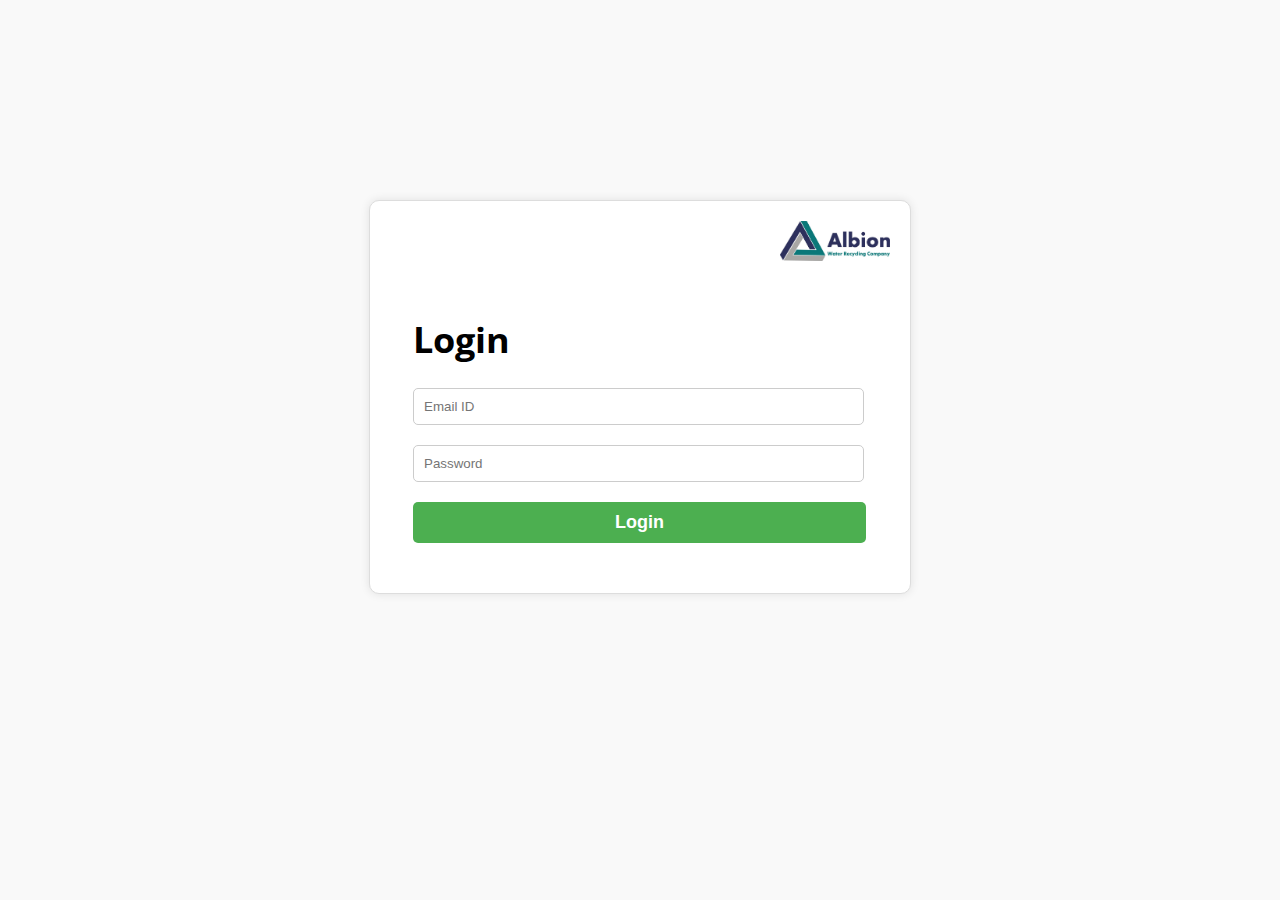
<file: index.html>
<!DOCTYPE html>
<html>
  <head>
    <title>Login Page</title>
    <link
      rel="stylesheet"
      href="https://fonts.googleapis.com/css?family=Open+Sans:300,400,600,700"
    />
    <link
      rel="shortcut icon"
      href="Albion_Only_Logo-removebg-preview.png"
      type="image/x-icon"
    />
    <style>
      body {
        font-family: "Open Sans", sans-serif;
        background-color: #f9f9f9;
        font-size: 18px;
      }

      .login-container {
        padding: 30px;
        height: auto;
        width: 500px;
        background-color: #fff;
        padding: 20px;
        border: 1px solid #ddd;
        border-radius: 10px;
        box-shadow: 0 0 10px rgba(0, 0, 0, 0.1);
        margin: 200px auto;
        display: flex;
        flex-direction: row-reverse;
        flex-wrap: wrap;
      }

      .login-form {
        margin: 30px 0px;
      }

      .login-form input[type="email"],
      .login-form input[type="password"] {
        width: 90%;
        padding: 10px;
        margin-bottom: 20px;
        border: 1px solid #ccc;
        border-radius: 5px;
      }

      .login-form input[type="email"]:focus,
      .login-form input[type="password"]:focus {
        border-color: #aaa;
        box-shadow: 0 0 10px rgba(0, 0, 0, 0.1);
      }

      .login-form button[type="submit"] {
        font-size: 18px;
        width: 95%;
        padding: 10px;
        background-color: #4caf50;
        color: #fff;
        border: none;
        border-radius: 5px;
        cursor: pointer;
        font-weight: bold;
      }

      .login-form button[type="submit"]:hover {
        background-color: #3e8e41;
      }

      .error-message {
        width: 90%;
        padding: 10px;
        border-radius: 5px;
        border-left: 3px solid red;
        background-color: rgba(255, 0, 0, 0.205);
        color: rgb(216, 0, 0);
        font-size: 12px;
        margin-bottom: 10px;
        display: none;
      }

      .innerlogo {
        align-self: self-end;
        height: 40px;
        width: 110px;
      }
    </style>
  </head>
  <body>
    <div class="login-container">
      <img src="Albion high - logo.jpg" alt="albion logo " class="innerlogo" />
      <form class="login-form">
        <h1>Login</h1>
        <input
          type="email"
          id="email"
          placeholder="Email ID"
          required
          autocomplete="off"
        />
        <input type="password" id="password" placeholder="Password" required />
        <button type="submit">Login</button>
        <p class="error-message" id="error-message">gg</p>
      </form>
    </div>
    <script>
      const form = document.querySelector(".login-form");
      form.addEventListener("submit", (e) => {
        e.preventDefault();
        const email = document.getElementById("email").value;
        const password = document.getElementById("password").value;
        // const errorMessage = document.querySelector('#error-message');
        if (email === "" || password === "") {
          document.getElementById("error-message").style.display = "block";
          document.getElementById("error-message").innerHTML =
            "Please enter Email ID and Password";
        }
        console.log(email, password);
        if (email === "albionecotech@gmail.com" && password === "albion@21#") {
          // Create a cookie
          const token = "jjwekisi832h3bjd8982yhhejdi783yhg3ui89d873yuh";
          const d = new Date();
          d.setTime(d.getTime() + 3 * 24 * 60 * 60 * 1000); //3days
          let expires = "expires=" + d.toUTCString();
          document.cookie = "token=" + token + ";" + expires + ";path=/";

          // Check if the cookie is created
          if (document.cookie.includes(`token=${token}`)) {
            // Navigate to calc.html
            window.location.href = "calc.html";
          } else {
            document.getElementById("error-message").style.display = "block";
            document.getElementById("error-message").innerHTML =
              "Something went wrong Try Again";
          }
        } else {
          document.getElementById("error-message").style.display = "block";
          document.getElementById("error-message").innerHTML =
            "Invalid Email ID or Password";
        }
      });

    </script>
    <!-- navbar end -->
  <script src="https://code.jquery.com/jquery-3.2.1.slim.min.js"
  integrity="sha384-KJ3o2DKtIkvYIK3UENzmM7KCkRr/rE9/Qpg6aAZGJwFDMVNA/GpGFF93hXpG5KkN"
  crossorigin="anonymous"></script>
<script src="https://cdn.jsdelivr.net/npm/popper.js@1.12.9/dist/umd/popper.min.js"
  integrity="sha384-ApNbgh9B+Y1QKtv3Rn7W3mgPxhU9K/ScQsAP7hUibX39j7fakFPskvXusvfa0b4Q"
  crossorigin="anonymous"></script>
<script src="https://cdn.jsdelivr.net/npm/bootstrap@4.0.0/dist/js/bootstrap.min.js"
  integrity="sha384-JZR6Spejh4U02d8jOt6vLEHfe/JQGiRRSQQxSfFWpi1MquVdAyjUar5+76PVCmYl"
  crossorigin="anonymous"></script>
  </body>
</html>
</file>
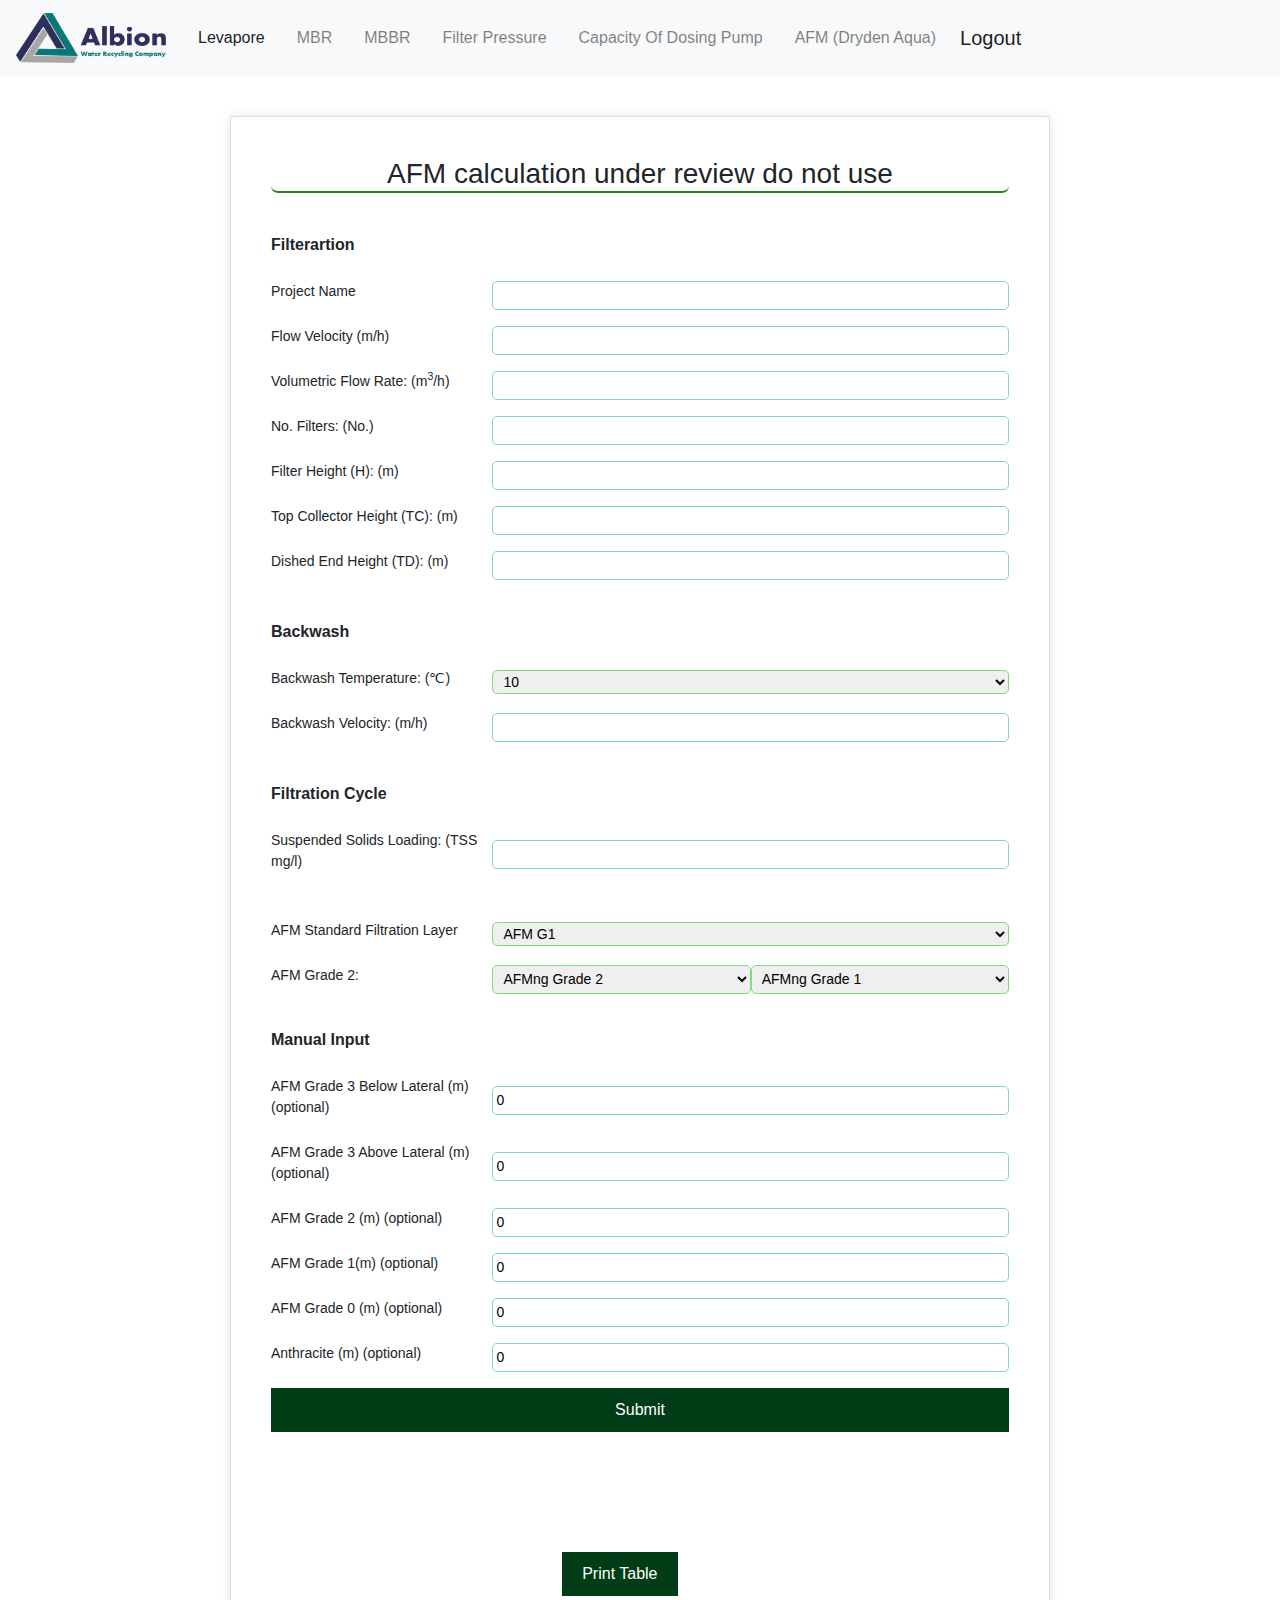
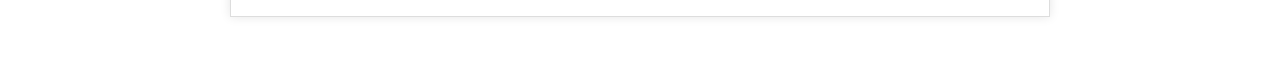
<file: calcafm2.html>
<!DOCTYPE html>
<html lang="en">

<head>
  <meta charset="UTF-8" />
  <meta name="viewport" content="width=device-width, initial-scale=1.0" />
  <title>Calculator for MBR</title>
  <link rel="stylesheet" href="afm.css" />
   <!-- favicon -->
  <link rel="icon" type="image/png" href="Albion_Only_Logo-removebg-preview.png" />
</head>

<body>
  <!-- NAVBAR -->
  <div id="nav-placeholder"></div>
  <script>
    // Function to load the navbar
    function loadNavbar() {
      fetch('navbaralbion.html')
        .then(response => {
          if (!response.ok) {
            throw new Error('Network response was not ok ' + response.statusText);
          }
          return response.text();
        })
        .then(data => {
          document.getElementById('nav-placeholder').innerHTML = data;
        })
        .catch(error => {
          console.error('There was a problem with the fetch operation:', error);
        });
    }
    // Load the navbar when the DOM is fully loaded
    document.addEventListener('DOMContentLoaded', loadNavbar);
  </script>
  <!-- navbar End -->

  <div class="maincontainer">
    <div id="innercontainer">
      <h3 class="topHeading">AFM calculation under review do not use </h3>

      <!-- ------------Enter container container------- -->
      <form id="projectionForm">
        <div><b>Filterartion</b></div><br>
        <div class="form-group">
          <label>Project Name</label>
          <input type="text" id="project" class="project" required vlaue="hello" />
        </div>
        <div class="form-group">
          <label>Flow Velocity (m/h)</label>
          <input type="text" oninput="this.value = this.value.replace(/[^\d.]/g, ''); validateFlowVelocity(this.value)" onchange="checkFlowVelocity(this.value)" id="flowVelocity" required  /><br>
        </div>
        <span id="flowVelocityError" style="color: red;"></span>
        <div class="form-group">
          <label>Volumetric Flow Rate: (m<sup>3</sup>/h)</label>
          <input type="text" oninput="this.value = this.value.replace(/[^\d.]/g, '')" id="VolumetricFlowRate"
            class="VolumetricFlowRate" required  />
        </div>
        <div class="form-group">
          <label>No. Filters: (No.)</label>
          <input type="text" oninput="this.value = this.value.replace(/[^\d.]/g, '')" id="NoFilters" class="NoFilters"
            required  />
        </div>
        <div class="form-group">
          <label>Filter Height (H): (m)</label>
          <input type="text" oninput="this.value = this.value.replace(/[^\d.]/g, '')" id="FilterHeight"
            class="FilterHeight" required />
        </div>
        <div class="form-group">
          <label>Top Collector Height (TC): (m)</label>
          <input type="text" oninput="this.value = this.value.replace(/[^\d.]/g, '')" id="TopCollectorHeight"
            class="TopCollectorHeight" required  />
        </div>
        <div class="form-group">
          <label>Dished End Height (TD): (m)</label>
          <input type="text" oninput="this.value = this.value.replace(/[^\d.]/g, '')" id="DishedEndHeight"
            class="DishedEndHeight" required  />
        </div>

        <br>
        <div><b>Backwash</b></div><br>
        <div class="form-group">
          <label>Backwash Temperature: (&#8451)</label>
          <select id="BackwashTemperature" class="BackwashTemperature" name="BackwashTemperature">
            <option value=10>10</option>
            <option value=20>20</option>
            <option value=30>30</option>
          </select>

        </div>
        <div class="form-group">
          <label>Backwash Velocity: (m/h)</label>
          <input type="text" oninput="this.value = this.value.replace(/[^\d.]/g, '')" id="BackwashVelocity"
            class="BackwashVelocity" required  />
        </div>

        <br>
        <div><b>Filtration Cycle</b></div><br>
        <div class="form-group">
          <label>Suspended Solids Loading: (TSS mg/l)</label>
          <input type="text" oninput="this.value = this.value.replace(/[^\d.]/g, '')" id="SuspendedSolidsLoading"
            class="SuspendedSolidsLoading" required />
        </div>
        <br>
        <div class="form-group">
          <label>AFM Standard Filtration Layer</label>
          <select name="afmStandardFilterationLayers" id="afmStandardFilterationLayers">
            <option value="AFM G1" selected>AFM G1</option>
            <option value="AFM G1+Anthracite">AFM G1+Anthracite</option>
            <option value="AFM G1+G0">AFM G1+G0</option>
            <option value="AFM G1+G0+Anthracite">AFM G1+G0+Anthracite</option>
          </select>
        </div>
        <div class="fields">
          <label>AFM Grade 2:</label>
          <select name="AFMGrade2" id="AFMGrade2">
            <option value="AFMng Grade 2" selected>AFMng Grade 2</option>
            <option value="AFMs Grade 2">AFMs Grade 2</option>
          </select>
          <select name="AFMGrade1" id="AFMGrade1">
            <option value="AFMng Grade 1" selected>AFMng Grade 1</option>
            <option value="AFMs Grade 1">AFMs Grade 1</option>
          </select>
        </div>
        <br>
        <div><b> Manual Input</b></div><br>
        <div class="form-group">
          <label>AFM Grade 3 Below Lateral (m) (optional)</label>
          <input type="text" oninput="this.value = this.value.replace(/[^\d.]/g, '')" id="manualAFMGrade3BelowLateral"
            class="manualAFMGrade3BelowLateral" value=0 />
        </div>
        <div class="form-group">
          <label>AFM Grade 3 Above Lateral (m) (optional)</label>
          <input type="text" oninput="this.value = this.value.replace(/[^\d.]/g, '')" id="manualAFMGrade3AboveLateral"
            class="manualAFMGrade3AboveLateral" value=0 />
        </div>
        <div class="form-group">
          <label>AFM Grade 2 (m) (optional)</label>
          <input type="text" oninput="this.value = this.value.replace(/[^\d.]/g, ''); validateAFMGrade2(this.value)" onchange="checkAFMGrade2(this.value)" id="manualAFMGrade2" class="manualAFMGrade2" value=0 />
        </div>
        <span id="afmGrade2Error" style="color: red;"></span>
        <div class="form-group">
          <label>AFM Grade 1(m) (optional)</label>
          <input type="text" oninput="this.value = this.value.replace(/[^\d.]/g, '')" id="manualAFMGrade1"
            class="manualAFMGrade1" value=0 />
        </div>
        <div class="form-group">
          <label>AFM Grade 0 (m) (optional)</label>
          <input type="text" oninput="this.value = this.value.replace(/[^\d.]/g, '')" id="manualAFMGrade0"
            class="manualAFMGrade0" value=0 />
        </div>
        <div class="form-group">
          <label>Anthracite (m) (optional)</label>
          <input type="text" oninput="this.value = this.value.replace(/[^\d.]/g, '')" id="manualAnthracite"
            class="manualAnthracite" value=0 />
        </div>


        <!-- SUBMIT BUTTON  -->
        <button type="button" onclick="calculateResults()" style="margin-bottom:40px;">Submit</button>
    </div>
    <!-- ------------Result container------- -->
    <table>
      <tbody id="resultsTable">
        <!-- Dynamic rows will be added here -->
      </tbody>
    </table>
     <!-- PRINT BUTTON -->
     <div class="btns">
      <button id="print-btn" onclick="window.print()" style="margin-top:40px; margin:40px 40% 0px 40%">Print
        Table</button>
    </div>
  </div>
  </form>
  </div>
  </div>

  <script>
    //onwindow load
    //  window.onload = function () {
    // const cookieName = "token";
    // if (document.cookie.indexOf(cookieName + "=") === -1) {
    // Cookie does not exist, redirect to login page or display error message
    //       window.location.href = "index.html";
    //       return;
    //     }
    //   };
    //   function handleLogOut() {
    //     document.cookie = "token=" + ";max-age=1;path=/";
    //     console.log("cookie cleared");
    //     window.location.href = "index.html";
    //   }

    function validateFlowVelocity(value) {
  const floatValue = parseFloat(value);
  flowVelocityError.textContent = (floatValue < 5 || floatValue > 30) ? 'Flow velocity must be between 5 and 30 m/h' : '';
  submitBtn.disabled = (floatValue < 5 || floatValue > 30);
}

function checkFlowVelocity(value) {
  const floatValue = parseFloat(value);
  if (floatValue < 5 || floatValue > 30) {
    alert('Flow velocity must be between 5 and 30 m/h');
  }
}

function validateAFMGrade2(value) {
  const floatValue = parseFloat(value);
  afmGrade2Error.textContent = (floatValue < 0 || floatValue > 0.5) ? 'AFM Grade 2 must be between 0 and 0.5 m' : '';
}

function checkAFMGrade2(value) {
  const floatValue = parseFloat(value);
  if (floatValue < 0 || floatValue > 0.5) {
    alert('AFM Grade 2 must be between 0 and 0.5 m');
  }
}

    function calculateResults() {
      const project = document.getElementById("project").value;

      const flowVelocity = document.getElementById("flowVelocity").value;
      const VolumetricFlowRate = document.getElementById("VolumetricFlowRate").value;
      const NoFilters = document.getElementById("NoFilters").value;
      const FilterHeight = document.getElementById("FilterHeight").value;
      const TopCollectorHeight = document.getElementById("TopCollectorHeight").value;
      const DishedEndHeight = Number(document.getElementById("DishedEndHeight").value);
      const BackwashTemperature = document.getElementById("BackwashTemperature").value;
      const BackwashVelocity = document.getElementById("BackwashVelocity").value;
      const SuspendedSolidsLoading = document.getElementById("SuspendedSolidsLoading").value;
      const afmStandardFilterationLayers = document.getElementById("afmStandardFilterationLayers").value;
      const AFMGrade2 = document.getElementById("AFMGrade2").value;
      const AFMGrade1 = document.getElementById("AFMGrade1").value;

      let manualAFMGrade3BelowLateral = document.getElementById("manualAFMGrade3BelowLateral").value;
      let manualAFMGrade3AboveLateral = document.getElementById("manualAFMGrade3AboveLateral").value;
      let manualAFMGrade2 = document.getElementById("manualAFMGrade2").value;
      let manualAFMGrade1 = document.getElementById("manualAFMGrade1").value;
      let manualAFMGrade0 = document.getElementById("manualAFMGrade0").value;
      let manualAnthracite = document.getElementById("manualAnthracite").value;

      manualAFMGrade3BelowLateral = Number(manualAFMGrade3BelowLateral);
      manualAFMGrade3AboveLateral = Number(manualAFMGrade3AboveLateral);
      manualAFMGrade2 = Number(manualAFMGrade2);
      manualAFMGrade1 = Number(manualAFMGrade1);
      manualAFMGrade0 = Number(manualAFMGrade0);
      manualAnthracite = Number(manualAnthracite);

      const TotalFilterationAreaRequired = VolumetricFlowRate / flowVelocity;
      const FiltrationAreaPerFilter = TotalFilterationAreaRequired / NoFilters;
      const FilterDiameter = Math.sqrt(FiltrationAreaPerFilter * 4 / (3.1416));

      //AFM Standard Layering  sheet        -------- start

      //side calculation Individual Layer  ----- start

      // Assuming you have fetched the data from the JSON file using the Fetch API
      fetch('backwashafm.json')
        .then(response => response.json())
        .then(data => {

          const value = BackwashTemperature;
          const backwashVelocity = BackwashVelocity;
          const targetKey1 = "AFMng Grade 2 - Bed Expansion";
          const targetKey2 = "AFMng Grade 1(100%)";
          const targetKey3 = "AFMs Grade 1(100%)";
          const targetKey4 = "AFMng Grade 1(70%) + AFMng Grade 2(30%)";
          const targetKey5 = "AFMng Grade 0 (100%)";

          console.log("---------------------------------------------------------------data fetching");

          // Implement the logic of the Excel formula
          Promise.all([
            calculateValue(data, value, backwashVelocity, targetKey1, 'AFMngG2P'),
            calculateValue(data, value, backwashVelocity, targetKey2, 'AFMngG1P'),
            calculateValue(data, value, backwashVelocity, targetKey3, 'AFMsG1P'),
            calculateValue(data, value, backwashVelocity, targetKey5, 'AFMsG0P')
          ]).then(() => {
            console.log("---------------------------------------------------------------data fetched");


            const AFMngG2Factor = 1 + (AFMngG2P) / 100;
            const AFMsG2Factor = 1 + (AFMsG2P / 100);
            const AFMngG1Factor = 1 + (AFMngG1P / 100);
            const AFMsG1Factor = 1 + (AFMsG1P / 100);
            const AFMsG0Factor = 1 + (AFMsG0P / 100);
            const AnthraciteFactor = 1.5;

            ////////----------------------------------------------------------





            //side calculation Individual Layer  ----- end


            // standard Filtration height
            let D21 = DishedEndHeight;
            let E21 = 0;
            let F21;
            if (AFMGrade2 == "AFMng Grade 2") {
              F21 = 0.4 * (TopCollectorHeight - 0.2) / AFMngG2Factor;
            } else {
              F21 = 0.4 * (TopCollectorHeight - 0.2) / AFMsG2Factor;
            }
            let G21 = 0;
            if (AFMGrade1 == "AFMng Grade 1") {
              G21 = 0.65 * (TopCollectorHeight - 0.2) / AFMngG1Factor;
            } else {
              G21 = 0.65 * (TopCollectorHeight - 0.2) / AFMsG1Factor;
            }
            let H21 = 0;
            let I21 = 0;
            let D22 = DishedEndHeight;
            let E22 = 0;
            let F22 = 0;
            if (AFMGrade2 == "AFMng Grade 2") {
              F22 = 0.3 * (TopCollectorHeight - 0.4) / AFMngG2Factor;
            } else {
              F22 = 0.3 * (TopCollectorHeight - 0.4) / AFMsG2Factor;
            }
            let G22 = 0;
            if (AFMGrade1 == "AFMng Grade 1") {
              G22 = 0.6 * (TopCollectorHeight - 0.4) / AFMngG1Factor;
            } else {
              G22 = 0.6 * (TopCollectorHeight - 0.4) / AFMsG1Factor;
            }
            let H22 = 0;
            let I22 = 0;
            if (TopCollectorHeight < 1.5) {
              I22 = 0.15;
            } else {
              I22 = 0.2;
            }

            let D23 = DishedEndHeight;
            let E23 = 0;
            let F23 = 0;
            if (AFMGrade2 == "AFMng Grade 2") {
              F23 = 0.3 * (TopCollectorHeight - 0.2) / AFMngG2Factor;
            } else {
              F23 = 0.3 * (TopCollectorHeight - 0.2) / AFMsG2Factor;
            }
            let G23 = 0;
            if (AFMGrade1 == "AFMng Grade 1") {
              G23 = 0.55 * (TopCollectorHeight - 0.2) / AFMngG1Factor;
            } else {
              G23 = 0;
            }
            let H23 = 0.25 * (TopCollectorHeight - 0.2) / AFMsG0Factor;
            let I23 = 0;

            let D24 = DishedEndHeight;
            let E24 = 0;
            let F24 = 0;
            if (AFMGrade2 == "AFMng Grade 2") {
              F24 = 0.3 * (TopCollectorHeight - 0.4) / AFMngG2Factor;
            } else {
              F24 = 0.3 * (TopCollectorHeight - 0.4) / AFMsG2Factor;
            }
            let G24 = 0;
            if (AFMGrade1 == "AFMng Grade 1") {
              G24 = 0.35 * (TopCollectorHeight - 0.2) / AFMngG1Factor;
            } else {
              G24 = 0.35 * (TopCollectorHeight - 0.2) / AFMsG1Factor;
            }
            let H24 = 0.25 * (TopCollectorHeight - 0.25) / AFMsG0Factor;
            let I24 = 0;
            if (TopCollectorHeight < 1.5) {
              I24 = 0.15;
            } else {
              I24 = 0.2;
            }

            console.log("---------AFM standard lauering white part---------");
            console.log("D21", D21);
            console.log("E21", E21);
            console.log("F21", F21);
            console.log("G21", G21);
            console.log("H21", H21);
            console.log("I21", I21);
            console.log("D22", D22);
            console.log("E22", E22);
            console.log("F22", F22);
            console.log("G22", G22);
            console.log("H22", H22);
            console.log("I22", I22);
            console.log("D23", D23);
            console.log("E23", E23);
            console.log("F23", F23);
            console.log("G23", G23);
            console.log("H23", H23);
            console.log("I23", I23);
            console.log("D24", D24);
            console.log("E24", E24);
            console.log("F24", F24);
            console.log("G24", G24);
            console.log("H24", H24);
            console.log("I24", I24);





            let G3below = 0;
            let G3above = 0;
            let G2 = 0;
            let G1 = 0;
            let G0 = 0;
            let Anthracite = 0;
            if (afmStandardFilterationLayers == "AFM G1") {
              G3below = parseFloat(D21 / 0.05).toFixed(2) * 0.05;
              G3above = parseFloat(E21 / 0.05).toFixed(2) * 0.05;
              G2 = Math.floor(F21 / 0.05).toFixed(0) * 0.05;
              G1 = Math.floor(G21 / 0.05).toFixed(0) * 0.05;
              G0 = 0;
              Anthracite = 0;
            } else if (afmStandardFilterationLayers == "AFM G1+Anthracite") {
              G3below = DishedEndHeight;
              G3above = 0;
              G2 = Math.floor(F22 / 0.05).toFixed(0) * 0.05;
              G1 = Math.floor(G22 / 0.05).toFixed(0) * 0.05;
              G0 = 0;
              Anthracite = I22;
            } else if (afmStandardFilterationLayers == "AFM G1+G0") {
              G3below = DishedEndHeight;
              G3above = 0;
              G2 = Math.floor(F23 / 0.05).toFixed(0) * 0.05;
              G1 = Math.floor(G23 / 0.05).toFixed(0) * 0.05;
              G0 = Math.floor(H23 / 0.05).toFixed(0) * 0.05;
              Anthracite = 0;
            } else if (afmStandardFilterationLayers == "AFM G1+G0+Anthracite") {
              G3below = DishedEndHeight;
              G3above = 0;
              G2 = Math.floor(F24 / 0.05).toFixed(0) * 0.05;
              G1 = Math.floor(G24 / 0.05).toFixed(0) * 0.05;
              G0 = Math.floor(H24 / 0.05).toFixed(0) * 0.05;
              Anthracite = I24;
            }


            console.log("D21", D21);
            console.log("G3below", G3below);
            console.log("G3above", G3above);
            console.log("G2", G2);
            console.log("G1", G1);
            console.log("G0", G0);
            console.log("Anthracite", Anthracite);


            //AFM Standard Layering  sheet        -------- start

            //table calculation of AFM -----start
            const FixAFMGrade3BelowLateral = Number(parseFloat(G3below).toFixed(2));
            const FixAFMGrade3AboveLateral = Number(parseFloat(G3above).toFixed(2));
            const fixAFMGrade2 = Number(parseFloat(G2).toFixed(2));
            const fixAFMGrade1 = Number(parseFloat(G1).toFixed(2));
            const fixAFMGrade0 = Number(parseFloat(G0).toFixed(2));
            const fixAnthracite = Number(parseFloat(Anthracite).toFixed(2));



            if (manualAFMGrade3BelowLateral == 0) {
              manualAFMGrade3BelowLateral = FixAFMGrade3BelowLateral;
            }
            if (manualAFMGrade3AboveLateral == 0) {
              manualAFMGrade3AboveLateral = FixAFMGrade3AboveLateral;
            }
            if (manualAFMGrade2 == 0) {
              manualAFMGrade2 = fixAFMGrade2;
            }
            if (manualAFMGrade1 == 0) {
              manualAFMGrade1 = fixAFMGrade1;
            }
            if (manualAFMGrade0 == 0) {
              manualAFMGrade0 = fixAFMGrade0;
            }
            if (manualAnthracite == 0) {
              manualAnthracite = fixAnthracite;
            }



            let AFMngG2Expand = AFMGrade2 == "AFMng Grade 2" ? manualAFMGrade2 * AFMngG2Factor : 0;
            let AFMsG2Expand = AFMGrade2 == "AFMs Grade 2" ? manualAFMGrade2 * AFMsG2Factor : 0;
            let AFMngG1Expand = AFMGrade1 == "AFMng Grade 1" ? manualAFMGrade1 * AFMngG1Factor : 0;
            let AFMsG1Expand = AFMGrade1 == "AFMs Grade 1" ? manualAFMGrade1 * AFMsG1Factor : 0;
            let AFMsG0Expand = manualAFMGrade0 * AFMsG0Factor;
            let AnthraciteExpand = manualAnthracite * AnthraciteFactor
            console.log("---------side calculation last box----------");
            AFMngG2Expand = Number(AFMngG2Expand);
            AFMsG2Expand = Number(AFMsG2Expand);
            AFMngG1Expand = Number(AFMngG1Expand);
            AFMsG1Expand = Number(AFMsG1Expand);
            AFMsG0Expand = Number(AFMsG0Expand);
            AnthraciteExpand = Number(AnthraciteExpand);



            console.log("AFMngG2P", AFMngG2P);
            console.log("AFMngG2Factor", AFMngG2Factor);
            console.log("AFMngG2Expand", AFMngG2Expand);
            console.log("AFMsG2P", AFMsG2P);
            console.log("AFMsG2Factor", AFMsG2Factor);
            console.log("AFMsG2Expand", AFMsG2Expand);
            console.log("AFMngG1P", AFMngG1P);
            console.log("AFMngG1Factor", AFMngG1Factor);
            console.log("AFMngG1Expand", AFMngG1Expand);
            console.log("AFMsG1P", AFMsG1P);
            console.log("AFMsG1Factor", AFMsG1Factor);
            console.log("AFMsG1Expand", AFMsG1Expand);
            console.log("AFMsG0P", AFMsG0P);
            console.log("AFMsG0Factor", AFMsG0Factor);
            console.log("AFMsG0Expand", AFMsG0Expand);
            console.log("AnthraciteFactor", AnthraciteFactor);
            console.log("AnthraciteExpand", AnthraciteExpand);

            //table calculation of AFM -----end
            // right side of the image calculation ---------start
            const MediaDepthWithinTc = manualAFMGrade3AboveLateral + manualAFMGrade2 + manualAFMGrade1 + manualAFMGrade0 + manualAnthracite ;
            let MediaExpandedDepthwithinTC;
            if (AFMGrade2 == "AFMng Grade 2" && AFMGrade1 == "AFMng Grade 1") {
              MediaExpandedDepthwithinTC = (AFMngG2Expand + AFMngG1Expand + AFMsG0Expand + AnthraciteExpand) + manualAFMGrade3AboveLateral;
            }
            else if (AFMGrade2 == "AFMs Grade 2" && AFMGrade1 == "AFMs Grade 1") {
              MediaExpandedDepthwithinTC = (AFMsG2Expand + AFMsG1Expand + AFMsG0Expand + AnthraciteExpand) + manualAFMGrade3AboveLateral;
            }
            else if (AFMGrade2 == "AFMng Grade 2" && AFMGrade1 == "AFMs Grade 1") {
              MediaExpandedDepthwithinTC = (AFMngG2Expand + AFMsG1Expand + AFMsG0Expand + AnthraciteExpand) + manualAFMGrade3AboveLateral;
            }
            else if (AFMGrade2 == "AFMs Grade 2" && AFMGrade1 == "AFMng Grade 1") {
              MediaExpandedDepthwithinTC = (AFMsG2Expand + AFMngG1Expand + AFMsG0Expand + AnthraciteExpand) + manualAFMGrade3AboveLateral;
            };
            console.log("MediaExpandedDepthwithinTC", MediaExpandedDepthwithinTC);



            //  right side of the image calculation ------end
            let AD22 = manualAFMGrade3AboveLateral + manualAFMGrade2 + manualAFMGrade1 + manualAFMGrade0 + manualAnthracite;
            let AD23;
            if (AFMGrade2 == "AFMng Grade 2" && AFMGrade1 == "AFMng Grade 1") {
              AD23 = (AFMngG2Expand + AFMngG1Expand + AFMsG0Expand + AnthraciteExpand) + manualAFMGrade3AboveLateral;
            }
            else if (AFMGrade2 == "AFMs Grade 2" && AFMGrade1 == "AFMs Grade 1") {
              AD23 = (AFMsG2Expand + AFMsG1Expand + AFMsG0Expand + AnthraciteExpand) + manualAFMGrade3AboveLateral;
            }
            else if (AFMGrade2 == "AFMng Grade 2" && AFMGrade1 == "AFMs Grade 1") {
              AD23 = (AFMngG2Expand + AFMsG1Expand + AFMsG0Expand + AnthraciteExpand) + manualAFMGrade3AboveLateral;
            }
            else if (AFMGrade2 == "AFMs Grade 2" && AFMGrade1 == "AFMng Grade 1") {
              AD23 = (AFMsG2Expand + AFMngG1Expand + AFMsG0Expand + AnthraciteExpand) + manualAFMGrade3AboveLateral;
            };
            console.log("AD23", AD23);




            // side calculation for AFM only backwash Filtration bed expansion   -----------   start
            const FiltrationBedHeightM = +(MediaDepthWithinTc - manualAFMGrade3AboveLateral);
            const FiltrationBedHeightP = 100;
            const FiltrationBedHeightatBackwashM = +(MediaExpandedDepthwithinTC - manualAFMGrade3AboveLateral);
            const FiltrationBedHeightatBackwashP = +(FiltrationBedHeightP * FiltrationBedHeightatBackwashM / FiltrationBedHeightM);
            const BedExpansionM = +(FiltrationBedHeightatBackwashM - FiltrationBedHeightM);
            const BedExpansionP = +(FiltrationBedHeightP * BedExpansionM / FiltrationBedHeightM);
            console.log(" -------  AFM only backwash Filtration bed expansion -----  ");
            console.log("FiltrationBedHeightM", FiltrationBedHeightM);
            console.log("FiltrationBedHeightatBackwashM", FiltrationBedHeightatBackwashM);
            console.log("FiltrationBedHeightatBackwashP", FiltrationBedHeightatBackwashP);
            console.log("BedExpansionM", BedExpansionM);
            console.log("BedExpansionP", BedExpansionP);





            //side calculation for AFM + Anthr. Backwash filtration bed expansion ---- start
            const BedHeightFiltrationM = AD22 - manualAFMGrade3AboveLateral;
            const BedHeightFiltrationP = 100;
            const BedHeightBackwashM = AD23 - manualAFMGrade3AboveLateral;
            const BedHeightBackwashP = BedHeightFiltrationP * BedHeightBackwashM / BedHeightFiltrationM;
            const BedExpansionM2 = BedHeightBackwashM - BedHeightFiltrationM;
            const BedExpansionP2 = BedHeightFiltrationP * BedExpansionM2 / BedHeightFiltrationM;
            console.log("---------AFM + Anthr. Backwash filtration bed expansion---------");
            console.log("BedHeightFiltrationM", BedHeightFiltrationM);
            console.log("BedHeightBackwashM", BedHeightBackwashM);
            console.log("BedHeightBackwashP", BedHeightBackwashP);
            console.log("BedExpansionM2", BedExpansionM2);
            console.log("BedExpansionP2", BedExpansionP2);





            ///side calculation for media Quantities 
            const pi = Math.PI;
            const InsideDishDepth = DishedEndHeight;
            let volumeVolumeGrade3 = ((FilterDiameter ** 3 * DishedEndHeight * (Math.PI / 24)) * (3 * (manualAFMGrade3BelowLateral / InsideDishDepth) ** 2 - (manualAFMGrade3BelowLateral / InsideDishDepth) ** 3) * 1000);
            let volumeVolumeGrade3All = (FiltrationAreaPerFilter * manualAFMGrade3AboveLateral * 1000) + volumeVolumeGrade3
            let volumeVolumeGrade2 = FiltrationAreaPerFilter * manualAFMGrade2 * 1000;
            let volumeVolumeGrade1 = FiltrationAreaPerFilter * manualAFMGrade1 * 1000;
            let volumeVolumeGrade0 = FiltrationAreaPerFilter * manualAFMGrade0 * 1000;
            let volumeVolumeAnthracite = FiltrationAreaPerFilter * manualAnthracite * 1000;

            const BulkBedDensity = 1.25;
            const BulkBedDensityAnthracite = 0.7;

            let MediaWeightGrade3 = volumeVolumeGrade3 * BulkBedDensity;
            let MediaWeightGrade3All = volumeVolumeGrade3All * BulkBedDensity;
            let MediaWeightGrade2 = volumeVolumeGrade2 * BulkBedDensity;
            let MediaWeightGrade1 = volumeVolumeGrade1 * BulkBedDensity;
            let MediaWeightGrade0 = volumeVolumeGrade0 * BulkBedDensity;
            let MediaWeightAnthracite = volumeVolumeAnthracite * BulkBedDensityAnthracite;

            console.log("---------media Quantities---------");


            console.log("volumeVolumeGrade3", volumeVolumeGrade3);
            console.log("volumeVolumeGrade3All", volumeVolumeGrade3All);
            console.log("volumeVolumeGrade2", volumeVolumeGrade2);
            console.log("volumeVolumeGrade1", volumeVolumeGrade1);
            console.log("volumeVolumeGrade0", volumeVolumeGrade0);
            console.log("volumeVolumeAnthracite", volumeVolumeAnthracite);
            console.log("MediaWeightGrade3", MediaWeightGrade3);
            console.log("MediaWeightGrade3All", MediaWeightGrade3All);
            console.log("MediaWeightGrade2", MediaWeightGrade2);
            console.log("MediaWeightGrade1", MediaWeightGrade1);
            console.log("MediaWeightGrade0", MediaWeightGrade0);
            console.log("MediaWeightAnthracite", MediaWeightAnthracite);


            // [base64]

            // side calculation   -------------   end
            const FiltrationBedExpansion = (manualAnthracite > 0) ? Math.floor(BedExpansionP2) : Math.floor(BedExpansionP);


            const BackwashFlowRate = FiltrationAreaPerFilter * BackwashVelocity;

            const RecommendedInternalPipeDiameter = parseFloat(Math.sqrt((4 * BackwashFlowRate) / (3.14156 * 2 * 3600)) * 1000).toFixed(2);

            const MinimumInternalPipeDiameter = Math.sqrt((4 * BackwashFlowRate) / (3.14156 * 2.5 * 3600)) * 1000;

            //const EstimatedFiltrationCycleTime = 

            const M23 = MediaWeightGrade3All * NoFilters;
            const N23 = MediaWeightGrade2 * NoFilters;
            const O23 = MediaWeightGrade1 * NoFilters;
            const P23 = MediaWeightGrade0 * NoFilters;
            const Q23 = MediaWeightAnthracite * NoFilters;

            const M24 = Math.round(M23 / 24) * 24 / 25;
            const N24 = Math.round(N23 / 24) * 24 / 25;
            const O24 = Math.round(O23 / 24) * 24 / 25;
            const P24 = Math.round(P23 / 25) * 25 / 25;
            const Q24 = Math.round(Q23 / 25) * 25 / 25;

            const AFMTotalMt = (M23 + N23 + O23 + P23) / 1000;
            const AFMTotalM3 = AFMTotalMt / BulkBedDensity;

            const AFMTotakBag = (M24 + N24 + O24 + P24);
            const AFMFullPalletes = Math.floor((AFMTotakBag / 40), 0);
            const AFMFullPalletes2 = (AFMTotakBag) - (AFMFullPalletes * 40);
            const AFMtotalAmountofPalettes = Math.ceil(AFMTotakBag / 40);

            const FreeBoardAfterbedExpansion = TopCollectorHeight-MediaExpandedDepthwithinTC;
            let colorbg;
            if(FreeBoardAfterbedExpansion > 0.2){
              colorbg = "green";
            }else if(FreeBoardAfterbedExpansion > 0.15){
              colorbg = "orange";
            }else{
              colorbg = "red";
            }



            //////   estimated filtration Cycle time ----------- start

            let row = flowVelocity -1 ;
    let matchValue = afmStandardFilterationLayers;
    let matchRange = ["AFM G1", "AFM G1+Anthracite", "AFM G1+G0", "AFM G1+G0+Anthracite"];

    const flowVelocities = Array.from({ length: 30 }, (_, i) => i + 1);

    const calculateValues = (base, exponent) => 
        flowVelocities.map(v => v < 5 ? 0 : base * v ** exponent);

    const AFMG1 = calculateValues(513.44, -1.013);
    const AFMG1_Anthracite = calculateValues(2114, -1.033);
    const AFMG1_G0 = calculateValues(341.8, -1.025);
    const AFMG1_G0_Anthracite = calculateValues(1252.7, -1.011);

    const data = [AFMG1, AFMG1_Anthracite, AFMG1_G0, AFMG1_G0_Anthracite];
    let Loadingcapacity = data[matchRange.indexOf(matchValue)][row];
let load = Number(SuspendedSolidsLoading);
console.log("Suspensed Solids Loading", SuspendedSolidsLoading);

let EstimatedFiltrationCycleTime =parseFloat((Loadingcapacity/load)*4).toFixed(2);


    console.log('AFM G1:', AFMG1);
    console.log('AFM G1+Anthracite:', AFMG1_Anthracite);
    console.log('AFM G1+G0:', AFMG1_G0);
    console.log('AFM G1+G0+Anthracite:', AFMG1_G0_Anthracite);
    console.log('EstimatedFiltrationCycleTime:', EstimatedFiltrationCycleTime);


            //estimated filtration cycle time ---------- end
            //result table
            const resultsTable = document.getElementById('resultsTable');
            resultsTable.innerHTML = `
            <thead  id="resultsTablehead">
        <tr>
          <th colspan="3" style="background-color:rgb(210, 245, 215); text-align: left; color:black; font-weight: 400;">
            <img src="Albion_high_-_logo-removebg-preview.png" alt="" class="logo" style="float: right; margin:10px;">
            <b>Albion Ecotech Pvt Ltd </b>
            <br >www.albionecotech.com
            <br> Project Name :  <span value="" class="bold">${project}</span>
          </th>
        </tr>
        <tr>
          <th colspan="3">
            AFM trial
          </th>
        </tr>
        <tr>
          <th>Parameter</th>
          <th colspan="2">Value</th>
        </tr>
      </thead>

      <tr>
        <td>
      <table border= "collapse">
            <tr class="heading">
              <td colspan=3 style="text-align:center">Filtration</td>
            </tr>
            <tr>
              <td>Flow Velocity</td>
              <td>${flowVelocity}</td>
              <td>m/h</td>
            </tr>
            <tr>
              <td>Volumetric Flow Rate</td>
              <td>${VolumetricFlowRate}</td>
              <td>m&sup3/h</td>
            </tr>
            <tr>
              <td>Total Filtration Area Required</td>
              <td>${parseFloat(TotalFilterationAreaRequired).toFixed(2)}</td>
              <td>m&sup2</td>
            </tr>
            <tr>
              <td>No. Filters</td>
              <td>${NoFilters}</td>
              <td>No.</td>
            </tr>
            <tr>
              <td>Filtration Area per Filter</td>
              <td>${parseFloat(FiltrationAreaPerFilter).toFixed(2)}</td>
              <td>m&sup2</td>
            </tr>
            <tr>
              <td>Filter Diameter (D)</td>
              <td>${parseFloat(FilterDiameter).toFixed(2)}</td>
              <td>m</td>
            </tr>
            <tr>
              <td>Filter Height (H)</td>
              <td>${FilterHeight}</td>
              <td>m</td>
            </tr>
            <tr>
              <td>Top Collector Height (TC)</td>
              <td>${TopCollectorHeight}</td>
              <td>m</td>
            </tr>
            <tr>
              <td>Dished End Height (TC)</td>
              <td>${parseFloat(DishedEndHeight).toFixed(2)}</td>
              <td>m</td>
            </tr>
            </table>
</td>
<td colspan=2>
            <table border="collapse">
              <tr class="heading">
              <td colspan=3 style="text-align:center">Backwash</td>
            </tr>
            <tr>
              <td>Backwash Temperature</td>
              <td>${BackwashTemperature}</td>
              <td>&#8451</td>
            </tr>
            <tr>
              <td>Backwash Velocity</td>
              <td>${BackwashVelocity}</td>
              <td>m/h</td>
            </tr>
            <tr>
              <td>Filtration Bed Expansion</td>
              <td>${FiltrationBedExpansion}</td>
              <td>% (min. 20%)</td>
            </tr>
            <tr>
              <td>Backwash Flow Rate</td>
              <td>${parseFloat(BackwashFlowRate).toFixed(2)}</td>
              <td>m&sup3/h</td>
            </tr>
            <tr>
              <td>Recommended Internal Pipe Diameter</td>
              <td>${RecommendedInternalPipeDiameter}</td>
              <td>mm (2 m/s)</td>
            </tr>
            <tr>
              <td>Minimum Internal Pipe Diameter</td>
              <td>${Math.round(MinimumInternalPipeDiameter)}</td>
              <td>mm (2.5 m/s)</td>
            </tr>
            <tr class="heading">
              <td colspan=3 style="text-align:center">Filtration Cycle Time</td>
            </tr>
            <tr>
              <td>Suspended Solids Loading</td>
              <td>${SuspendedSolidsLoading}</td>
              <td>TSS mg/l</td>
            </tr>
            <tr>
              <td>AFM Standard Filtration Layers</td>
              <td>${afmStandardFilterationLayers}</td>
              <td></td>
            </tr>
            <tr>
              <td>Flow Velocity</td>
              <td>${flowVelocity}</td>
              <td>m/h</td>
            </tr>
           <tr>
              <td>Estimated Filtration Cycle Time</td>
              <td>${EstimatedFiltrationCycleTime}</td>
              <td>Hours</td>
            </tr>
              </table>
  </td>
              </tr>
              <tr>
<td colspan="2">
        <table border="collapse" onchange="calculateResults()" id="fixmanualtable">
            <tr class="heading">
              <td colspan=7 style="text-align:center">AFM Filterd Layering</td>
            </tr>
            <tr>
              <th style="font-weight:normal;" >Select<sup>(1)</sup> AFM Standard Filtration Layers (m): </th>
              <th style="background-color:#375623;font-weight:normal;">AFMs Grade 3 Below Laterals</th>
              <th style="background-color:#375623;font-weight:normal;">AFMs Grade 3 Above Laterals</th>
              <th style="background-color:#5a8c39;font-weight:normal;">${AFMGrade2}</th>
              <th style="background-color:#a9d08e;color:black;font-weight:normal;">${AFMGrade1}</th>
              <th style="background-color:#c6e0b4;color:black;font-weight:normal;">AFMs Grade 0</th>
              <th style="background-color:grey;font-weight:normal;">Anthracite 0.6-1.8mm(2)</th>
            </tr>
            <tr>
              <td>${afmStandardFilterationLayers}</td>
              <td value=${FixAFMGrade3BelowLateral} id="FixAFMGrade3BelowLateral" class="FixAFMGrade3BelowLateral"> </td>
              <td value=${FixAFMGrade3AboveLateral} id="FixAFMGrade3AboveLateral" class="FixAFMGrade3AboveLateral"> </td>
              <td value=${fixAFMGrade2} id="fixAFMGrade2" class="fixAFMGrade2"> </td>
              <td value=${fixAFMGrade1} id="fixAFMGrade1" class="fixAFMGrade1"> </td>
              <td value=${fixAFMGrade0} id="fixAFMGrade0" class="fixAFMGrade0"> </td>
              <td value=${fixAnthracite} id="fixAnthracite" class="fixAnthracite"> </td>
            </tr>
            <tr>
              <td>Manual Input (m)</td>
              <td>${manualAFMGrade3BelowLateral}</td>
              <td>${manualAFMGrade3AboveLateral}</td>
              <td>${manualAFMGrade2}</td>
              <td>${manualAFMGrade1}</td>
              <td>${manualAFMGrade0}</td>
            <td>${manualAnthracite}</td>
            </tr>
            <tr>
              <td colspan=7 style="text-align:left">
              (1)Filtration layer height is based on recommended media ratio in % & media bed expansion (see IFU)<br/>
                   Select backwash velocity 30-45m/h to adjust bed expansion not execeeding 200mm freeboard
                   <br/>
               (2) Recommended Anthracite Layer 150-250mm (Standard 200mm)
                        <br/>
                        If Anthracite layer is <0,2m indicated filtration cycle time is reduced
                      </td>
                    </tr>
                  </table>
                 </td>
                </tr>
                <tr>
                  <td colspan="2">
                    <table border="collapse" id="fixmanualtable">
                      <tr class="heading">
                        <td colspan=6 style="text-align:center">AFM Quantity (total for all Filters)</td>
                      </tr>
                      <tr>
                        <th></th>
                        <th  style="background-color:#375623;font-weight:normal;">${manualAFMGrade3BelowLateral > 0 ? "AFMs Grade 3" : " "}</th>
                        <th  style="background-color:#5a8c39;font-weight:normal;">${manualAFMGrade2 > 0 ? AFMGrade2 : " "}</th>
                        <th  style="background-color:#a9d08e;color:black;font-weight:normal;">${manualAFMGrade1 > 0 ? AFMGrade1 : " "}</th>
                        <th  style="background-color:#c6e0b4;color:black;font-weight:normal;">${manualAFMGrade0 > 0 ? "AFMs Grade 0" : " "}</th>
                        <th  style="background-color:grey;font-weight:normal;">${manualAnthracite > 0 ? "AnAnthracite 0.6-1.8mm(2)thracite" : " "}</th>
                      </tr>
                      <tr class="bold">
                        <td>Media weight 1 Filter (kg)</td>
                        <td>${parseFloat(MediaWeightGrade3All).toFixed(0)}</td>
                        <td>${parseFloat(MediaWeightGrade2).toFixed(0)}</td>
                        <td>${parseFloat(MediaWeightGrade1).toFixed(0)}</td>
                        <td>${parseFloat(MediaWeightGrade0).toFixed(0)}</td>
                        <td>${parseFloat(MediaWeightAnthracite).toFixed(0)}</td>
                      </tr>
                      <tr class="bold">
                        <td>Media weight all Filters (kg)</td>
                        <td>${parseFloat(M23).toFixed(0)}</td>
                        <td>${parseFloat(N23).toFixed(0)}</td>
                        <td>${parseFloat(O23).toFixed(0)}</td>
                        <td>${parseFloat(P23).toFixed(0)}</td>
                        <td>${parseFloat(Q23).toFixed(0)}</td>
                      </tr>
                      <tr>
                        <td>Total amount 25kg bags:</td>
                        <td>${parseFloat(M24).toFixed(1)}</td>
                        <td>${parseFloat(N24).toFixed(1)}</td>
                        <td>${parseFloat(O24).toFixed(1)}</td>
                        <td>${parseFloat(P24).toFixed(1)}</td>
                        <td>${parseFloat(Q24).toFixed(1)}</td>
                      </tr>
                      <tr class="bold">
                        <td>AFM total</td>
                        <td>${parseFloat(AFMTotalM3).toFixed(2)}</td>
                        <td>m&sup3</td>
                        <td></td>
                        <td></td>
                        <td></td>
                      </tr>
                       <tr class="bold">
                        <td>AFM total</td>
                        <td>${parseFloat(AFMTotalMt).toFixed(2)}</td>
                        <td>mt</td>
                        <td></td>
                        <td></td>
                        <td></td>
                      </tr>
                      <tr>
                        <td>AFM total bags </td>
                        <td>${parseFloat(AFMTotakBag).toFixed(0)}</td>
                        <td>x 25 kg bags</td>
                        <td></td>
                        <td></td>
                        <td></td>
                      </tr>
                      <tr>
                        <td>AFM full palletes à 40 x 25kg (1 t)</td>
                        <td>${parseFloat(AFMFullPalletes).toFixed(0)}</td>
                        <td>+ 1 pallet @</td>
                        <td>${parseFloat(AFMFullPalletes2).toFixed(0)}</td>
                        <td>bags (25kg)</td>
                        <td></td>
                      </tr>
                      <tr>
                        <td>AFM total amount of palettes</td>
                        <td>${AFMtotalAmountofPalettes}</td>
                        <td></td>
                        <td></td>
                        <td></td>
                        <td></td>
                      </tr>
                    </table>
                  </td>
                </tr>
                <tr>
<td>
<div style="position:relative;text-align:left"> 
  <div id="bar" style="
  bottom:0;
  margin-bottom:30px;
  max-width:44.5%;
  margin-left:47px;
  height:180px;
  width:120%;
  color:white;                          
  position:absolute;
  z-index:1;
  display: flex;
  flex-direction: column;
  justify-content: flex-start;" > 
    <div style="background-color:#8b8b8b ;height:${manualAnthracite*100}%;"> ${manualAnthracite == 0 ? "" : "Anthracite"} 
    </div> 
    <div style="background-color:#c6e0b4 ;height:${manualAFMGrade0*100}%;"> ${manualAFMGrade0 == 0 ? "" : "AFM Grade 0"} 
    </div> 
    <div style="background-color:#a9d08e ; height:${manualAFMGrade1*100}%;">${manualAFMGrade1 == 0 ? "" : "AFM Grade 1"} 
    </div> 
    <div style="background-color:#6b9e48 ; height:${manualAFMGrade2*100}%;">${manualAFMGrade2 == 0 ? "" : "AFM Grade 2"} 
    </div> 
    <div style="background-color:#375623 ; height:${(manualAFMGrade3BelowLateral + manualAFMGrade3AboveLateral) *100}%;">${manualAFMGrade3BelowLateral == 0 && manualAFMGrade3AboveLateral == 0 ? "" : "AFM Grade 3"} 
    </div> 
  </div> 
  <img src="for extra use (1).png" alt="" style="width:100%;height:100%;position:relative;z-index:2;"> 
</div>
  </td>
  <td>
    <table style="border:none;text-align:right" >
      <tr style="text-align:center;" class="bold">
        <td colspan=2>Filter</td>
      </tr>
      <tr>
        <td>Top collector height (m)</td>
        <td>${TopCollectorHeight}</td>
      </tr>
      <tr></tr>
      <tr style="text-align:center;" class="bold">
        <td colspan=2>AFM only</td>
      </tr>
      <tr>
        <td>Media depth (within TC)</td>
        <td>${parseFloat(MediaDepthWithinTc).toFixed(2)}</td>
      </tr>
      <tr>
        <td>Media expanded depth (within TC)</td>
        <td>${parseFloat(MediaExpandedDepthwithinTC).toFixed(2)}</td>
      </tr>
      <tr>
        <td>Freeboard after bed expansion</td>
        <td style="background-color:${colorbg};color:white;">${parseFloat(FreeBoardAfterbedExpansion).toFixed(2)}</td>
      </tr>
      <tr>
<td colspan=6 style="color:orange">
  Freeboard <200mm some media may be lost during backwash.<span style="color:red"> Freeboard <150mm the media layering is incompatable with the filter. Media will be lost during  backwash.</span>
  </td>
  </tr>
      </table>
  </td>
  </tr>
`;



// bar calculation  ---------------------------------  start
const bar = document.querySelector("#bar");
if (bar) {
  let barHeight = bar.style.height;
  if(FreeBoardAfterbedExpansion > 0.2){
              barHeight="180px";
              document.getElementById("bar").style.height = barHeight;
            }else if(FreeBoardAfterbedExpansion > 0.15){
              barHeight="220px";
              document.getElementById("bar").style.height = barHeight;
            }else{
              barHeight="250px";
              document.getElementById("bar").style.height = barHeight;
            }
} else {
  console.error("Element with id 'bar' not found");
}
/// bar calculation  ---------------------------------  end

//max limit pop up ---------------------------------  start

  function checkTotalHeight() {
    if(FreeBoardAfterbedExpansion > 0.2){
            }else if(FreeBoardAfterbedExpansion > 0.15){
      alert("Error: Max limit is near!");
            }else{
              alert("Error: Max limit exceeds!");
            }
  }
  checkTotalHeight();
//max limit pop up ---------------------------------  end
            document.getElementById("FixAFMGrade3BelowLateral").innerHTML = FixAFMGrade3BelowLateral;
            document.getElementById("FixAFMGrade3AboveLateral").innerHTML = parseFloat(FixAFMGrade3AboveLateral).toFixed(2);
            document.getElementById("fixAFMGrade2").innerHTML = parseFloat(fixAFMGrade2).toFixed(2);
            document.getElementById("fixAFMGrade1").innerHTML = parseFloat(fixAFMGrade1).toFixed(2);
            document.getElementById("fixAFMGrade0").innerHTML = parseFloat(fixAFMGrade0).toFixed(2);
            document.getElementById("fixAnthracite").innerHTML = parseFloat(fixAnthracite).toFixed(2);

            

          }).catch(error => {
            console.error('Error in calculations:', error);
          });

        })
        .catch(error => {
          console.error('Error fetching or processing the data:', error);
        });
      let AFMngG2P; //target 1
      let AFMsG2P;
      let AFMngG1P; //target 2
      let AFMsG1P; //target 3
      let AFMsG0P; //target 4

      // Function to calculate the value based on the Excel formula
      function calculateValue(data, value, backwashVelocity, targetKey, targetVariable) {
        return new Promise((resolve, reject) => {
          const targetObject = data.find(obj => Object.keys(obj).includes(targetKey));
          if (targetObject) {
            const targetData = targetObject[targetKey];
            let nestedData;
            if (value == 10 || value == 20 || value == 30) {
              nestedData = targetData[value.toString()];
            } else {
              return resolve(null);
            }
            if (nestedData && nestedData[backwashVelocity] !== undefined) {
              window[targetVariable] = nestedData[backwashVelocity];
              AFMngG2P = window['AFMngG2P']; //target 1
              AFMsG2P = 0;
              AFMngG1P = window['AFMngG1P']; //target 2
              AFMsG1P = window['AFMsG1P']; //target 3
              AFMsG0P = window['AFMsG0P']; //target 4
              return resolve();
            } else {
              return resolve(null);
            }
          } else {
            return resolve(null);
          }
        });
      }
    }
  </script>
  <!-- navbar end -->
  <script src="https://code.jquery.com/jquery-3.2.1.slim.min.js"
    integrity="sha384-KJ3o2DKtIkvYIK3UENzmM7KCkRr/rE9/Qpg6aAZGJwFDMVNA/GpGFF93hXpG5KkN"
    crossorigin="anonymous"></script>
  <script src="https://cdn.jsdelivr.net/npm/popper.js@1.12.9/dist/umd/popper.min.js"
    integrity="sha384-ApNbgh9B+Y1QKtv3Rn7W3mgPxhU9K/ScQsAP7hUibX39j7fakFPskvXusvfa0b4Q"
    crossorigin="anonymous"></script>
  <script src="https://cdn.jsdelivr.net/npm/bootstrap@4.0.0/dist/js/bootstrap.min.js"
    integrity="sha384-JZR6Spejh4U02d8jOt6vLEHfe/JQGiRRSQQxSfFWpi1MquVdAyjUar5+76PVCmYl"
    crossorigin="anonymous"></script>
</body>

</html>
</file>
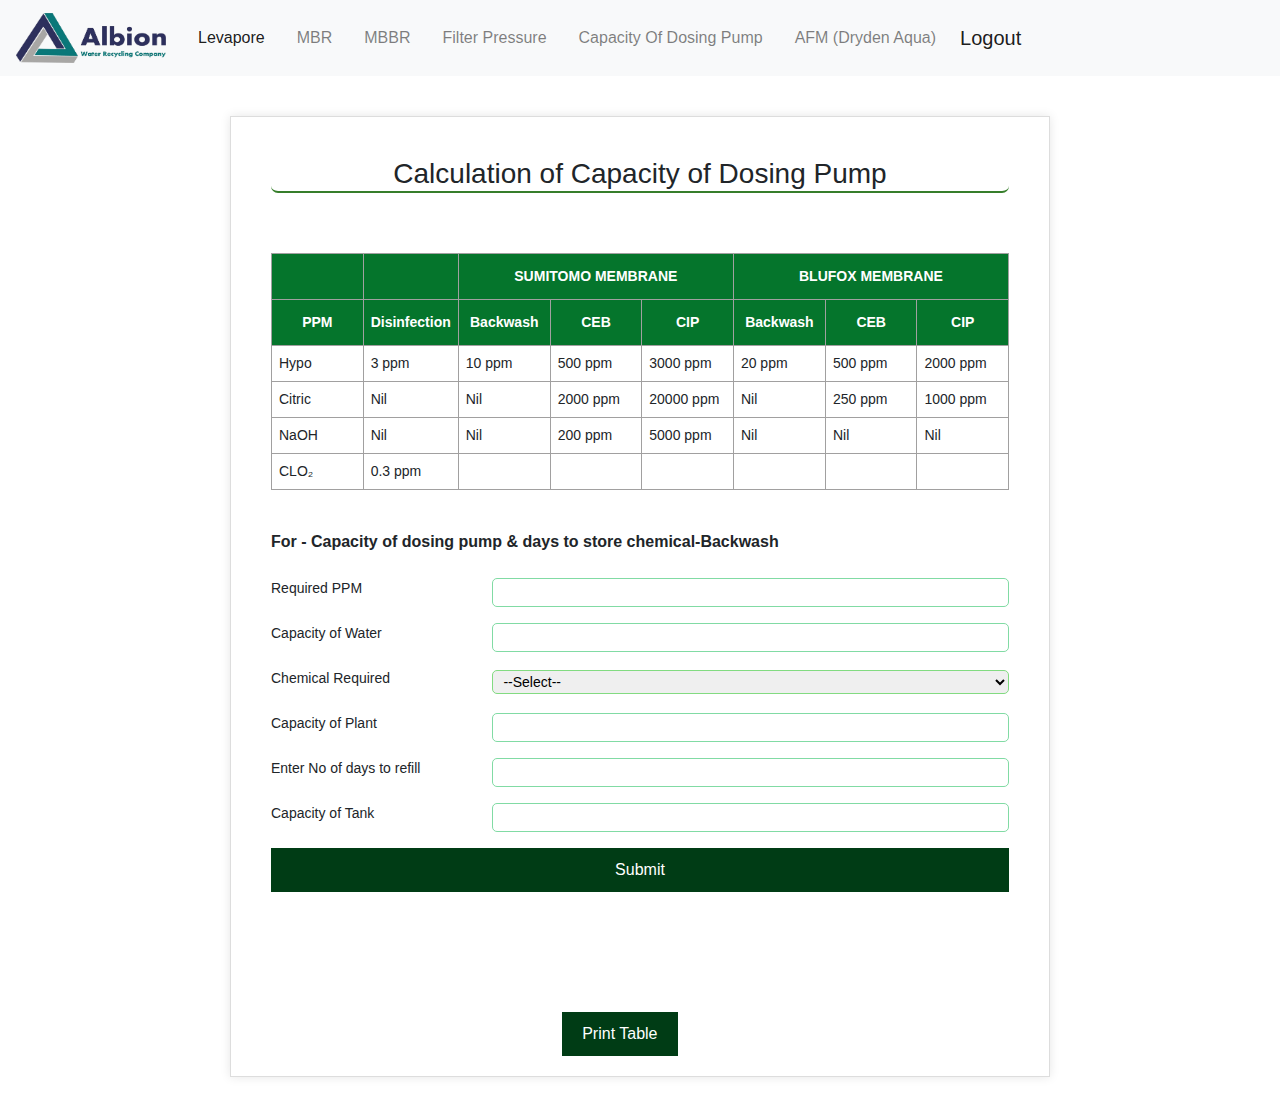
<file: calcCEBCIP.html>
<!DOCTYPE html>
<html lang="en">

<head>
  <meta charset="UTF-8" />
  <meta name="viewport" content="width=device-width, initial-scale=1.0" />
  <title>Calculator for Capacity of Dosing Pump</title>
  <link rel="stylesheet" href="afm.css" />
  <!-- favicon -->
  <link rel="icon" type="image/png" href="Albion_Only_Logo-removebg-preview.png" />
  <style>
    #simpletable {
      width: 100%;
      border-collapse: collapse;
      margin-bottom: 40px;
      border:1px solid rgb(161, 160, 160);
    }

    #simpletable td, #simpletable th {
      max-width: 12.5%;
      border:1px solid rgb(161, 160, 160);
    }
    #resultsTable table{
      width: 100%;
      padding: 2px 6px;
    }

    #resultsTable th, #resultsTable td {
      padding: 2px 8px;
    }
  </style>
</head>

<body>
  <!-- NAVBAR -->
  <div id="nav-placeholder"></div>
  <script>
    // Function to load the navbar
    function loadNavbar() {
      fetch('navbaralbion.html')
        .then(response => {
          if (!response.ok) {
            throw new Error('Network response was not ok ' + response.statusText);
          }
          return response.text();
        })
        .then(data => {
          document.getElementById('nav-placeholder').innerHTML = data;
        })
        .catch(error => {
          console.error('There was a problem with the fetch operation:', error);
        });
    }
    // Load the navbar when the DOM is fully loaded
    document.addEventListener('DOMContentLoaded', loadNavbar);
  </script>
  <!-- navbar End -->

  <div class="maincontainer">
    <div id="innercontainer">
      <h3 class="topHeading">Calculation of Capacity of Dosing Pump</h3>

      <!-- ------------Enter container container------- -->
      <form id="projectionForm">
        <table style="border:1px solid black;" id="simpletable">
          <thead>
            <tr >
              <th></th>
              <th></th>
              <th colspan="3"  style=" width:25%;">SUMITOMO MEMBRANE</th>
              <th colspan="3"  style=" width:25%;">BLUFOX MEMBRANE</th>
            </tr>
            <tr>
              <th  style=" width:25%;">PPM</th>
              <th  style=" width:25%;">Disinfection</th>
              <th  style=" width:25%;">Backwash</th>
              <th  style=" width:25%;">CEB</th>
              <th  style=" width:25%;">CIP</th>
              <th  style=" width:25%;">Backwash</th>
              <th  style=" width:25%;">CEB</th>
              <th  style=" width:25%;">CIP</th>
            </tr>
          </thead>
          <tbody>
            <tr>
              <td>Hypo</td>
              <td>3 ppm</td>
              <td>10 ppm</td>
              <td>500 ppm</td>
              <td>3000 ppm</td>
              <td>20 ppm</td>
              <td>500 ppm</td>
              <td>2000 ppm</td>
            </tr>
            <tr>
              <td>Citric</td>
              <td>Nil</td>
              <td>Nil</td>
              <td>2000 ppm</td>
              <td>20000 ppm</td>
              <td>Nil</td>
              <td>250 ppm</td>
              <td>1000 ppm</td>
            </tr>
            <tr>
              <td>NaOH</td>
              <td>Nil</td>
              <td>Nil</td>
              <td>200 ppm</td>
              <td>5000 ppm</td>
              <td>Nil</td>
              <td>Nil</td>
              <td>Nil</td>
            </tr>
            <tr>
              <td>CLO₂</td>
              <td>0.3 ppm</td>
              <td></td>
              <td></td>
              <td></td>
              <td></td>
              <td></td>
              <td></td>
            </tr>
          </tbody>
        </table>
        <div><b>For - Capacity of dosing pump & days to store chemical-Backwash</b></div><br>
        <div class="form-group">
          <label>Required PPM</label>
          <input type="text" oninput="this.value = this.value.replace(/[^\d.]/g, '')" id="RequiredPPM_backwash"
            class="RequiredPPM_backwash" required />
        </div>
        <div class="form-group">
          <label>Capacity of Water</label>
          <input type="text" oninput="this.value = this.value.replace(/[^\d.]/g, '')" id="CapacityofWater_backwash"
            class="CapacityofWater_backwash" required />
        </div>
        <div class="form-group">
          <label>Chemical Required</label>
          <select name="ChemicalRequired_backwash" id="ChemicalRequired_backwash" onchange="showDisinfection()">
            <option value="">--Select--</option>
            <option value="Hypo-10%">Hypo - 10%</option>
            <option value="Hypo-12%">Hypo - 12%</option>
            <option value="NaOH-23%">NaOH - 23%</option>
            <option value="NaOH-48%">NaOH - 48%</option>
            <option value="Citric-30%">Citric - 30%</option>
            <option value="Citric-100%">Citric - 100%</option>
            <option value="Polymer-100%">Polymer - 100%</option>
            <option value="PAC-30%">PAC - 30%</option>
            <option value="PAC-100%">PAC - 100%</option>
            <option value="CLO2-15%">CLO2 - 15%</option>
          </select>
        </div>
        <div class="form-group">
          <label>Capacity of Plant</label>
          <input type="text" oninput="this.value = this.value.replace(/[^\d.]/g, '')" id="CapacityofPlant_backwash"
            class="CapacityofPlant_backwash" required />
        </div>
        <div class="form-group">
          <label>Enter No of days to refill</label>
          <input type="text" oninput="this.value = this.value.replace(/[^\d.]/g, '')" id="Noofdaystorefill_backwash"
            class="Noofdaystorefill_backwash" required />
        </div>
        <div class="form-group">
          <label>Capacity of Tank</label>
          <input type="text" oninput="this.value = this.value.replace(/[^\d.]/g, '')" id="CapacityOfTank_backwash"
            class="CapacityOfTank_backwash" required />
        </div>
        <div class="Disinfection" id="Disinfection">
          <div><b>For - Capacity of dosing pump & days to store chemical-disinfection</b></div><br>
          <div class="form-group">
            <label>Required PPM</label>
            <input type="text" oninput="this.value = this.value.replace(/[^\d.]/g, '')" id="RequiredPPM_disinfection"
              class="RequiredPPM_disinfection" required />
          </div>
          <div class="form-group">
            <label>Capacity of Water</label>
            <input type="text" oninput="this.value = this.value.replace(/[^\d.]/g, '')"
              id="CapacityofWater_disinfection" class="CapacityofWater_disinfection" required />
          </div>
          <div class="form-group">
            <label>Chemical Required</label>
            <select name="ChemicalRequired_disinfection" id="ChemicalRequired_disinfection">
              <option value="Hypo-10%">Hypo - 10%</option>
              <!--<option value="Hypo-12%">Hypo - 12%</option>
              <option value="NaOH-23%">NaOH - 23%</option>
              <option value="NaOH-48%">NaOH - 48%</option>
              <option value="Citric-30%">Citric - 30%</option>
              <option value="Citric-100%">Citric - 100%</option>
              <option value="Polymer-100%">Polymer - 100%</option>
              <option value="PAC-30%">PAC - 30%</option>
              <option value="PAC-100%">PAC - 100%</option> -->
              <option value="CLO2-15%">CLO2 - 15%</option>
            </select>
          </div>
          <div class="form-group">
            <label>Capacity of Plant</label>
            <input type="text" oninput="this.value = this.value.replace(/[^\d.]/g, '')"
              id="CapacityofPlant_disinfection" class="CapacityofPlant_disinfection" required />
          </div>
          <div class="form-group">
            <label>Enter No of days to refill</label>
            <input type="text" oninput="this.value = this.value.replace(/[^\d.]/g, '')"
              id="Noofdaystorefill_disinfection" class="Noofdaystorefill_disinfection" required />
          </div>
          <div class="form-group">
            <label>Capacity of Tank</label>
            <input type="text" oninput="this.value = this.value.replace(/[^\d.]/g, '')" id="CapacityOfTank_disinfection"
              class="CapacityOfTank_disinfection" required />
          </div>
          <div class="form-group">
            <label>Total minutes in a day</label>
            <input type="text" oninput="this.value = this.value.replace(/[^\d.]/g, '')"
              id="TotalMinutesInADay_disinfection" class="TotalMinutesInADay_disinfection" required />
          </div>
        </div>



        <!-- SUBMIT BUTTON  -->
        <button type="button" onclick="calculateResults()" style="margin-bottom:40px;">Submit</button>
    </div>
    <!-- ------------Result container------- -->
    <table>
      <tbody id="resultsTable">
        <!-- Dynamic rows will be added here -->
      </tbody>
    </table>
    <!-- PRINT BUTTON -->
    <div class="btns">
      <button id="print-btn" onclick="window.print()" style="margin-top:40px; margin:40px 40% 0px 40%">Print
        Table</button>
    </div>
  </div>
  </form>
  </div>
  </div>

  <script>
    //onwindow load
    //  window.onload = function () {
    // const cookieName = "token";
    // if (document.cookie.indexOf(cookieName + "=") === -1) {
    // Cookie does not exist, redirect to login page or display error message
    //       window.location.href = "index.html";
    //       return;
    //     }
    //   };
    //   function handleLogOut() {
    //     document.cookie = "token=" + ";max-age=1;path=/";
    //     console.log("cookie cleared");
    //     window.location.href = "index.html";
    //   }

    document.getElementById("Disinfection").style.display = "none";
    document.getElementById("disinfectionTable").style.display = "none";
    function showDisinfection() {
      let ChemicalRequired_backwash = document.getElementById("ChemicalRequired_backwash").value;
      if (ChemicalRequired_backwash == "Hypo-10%" || ChemicalRequired_backwash == "CLO2-15%") {
        document.getElementById("Disinfection").style.display = "block";
        document.getElementById("disinfectionTable").style.display = "block";
      } else {
        document.getElementById("Disinfection").style.display = "none";
        document.getElementById("disinfectionTable").style.display = "none";
      }
    }



    function calculateResults() {
      const RequiredPPM_backwash = Number(document.getElementById('RequiredPPM_backwash').value);
      const CapacityofWater_backwash = Number(document.getElementById('CapacityofWater_backwash').value);
      const CapacityofPlant_backwash = Number(document.getElementById('CapacityofPlant_backwash').value);
      const Noofdaystorefill_backwash = Number(document.getElementById('Noofdaystorefill_backwash').value);
      const CapacityOfTank_backwash = Number(document.getElementById('CapacityOfTank_backwash').value);
      let ChemicalRequired_backwash = document.getElementById("ChemicalRequired_backwash").value;

      const RequiredPPM_disinfection = Number(document.getElementById('RequiredPPM_disinfection').value);
      const CapacityofWater_disinfection = Number(document.getElementById('CapacityofWater_disinfection').value);
      const ChemicalRequired_disinfection = document.getElementById('ChemicalRequired_disinfection').value;
      const CapacityofPlant_disinfection = Number(document.getElementById('CapacityofPlant_disinfection').value);
      const Noofdaystorefill_disinfection = Number(document.getElementById('Noofdaystorefill_disinfection').value);
      const CapacityOfTank_disinfection = Number(document.getElementById('CapacityOfTank_disinfection').value);
      const TotalMinutesInADay_disinfection = Number(document.getElementById('TotalMinutesInADay_disinfection').value);

      let ChemicalConcentration_backwash;
      if (ChemicalRequired_backwash == "Hypo-10%") {
        ChemicalConcentration_backwash = 0.1;
      } else if (ChemicalRequired_backwash == "Hypo-12%") {
        ChemicalConcentration_backwash = 0.12;
      } else if (ChemicalRequired_backwash == "NaOH-23%") {
        ChemicalConcentration_backwash = 0.23;
      } else if (ChemicalRequired_backwash == "NaOH-48%") {
        ChemicalConcentration_backwash = 0.48;
      } else if (ChemicalRequired_backwash == "Citric-30%") {
        ChemicalConcentration_backwash = 0.3;
      } else if (ChemicalRequired_backwash == "Citric-100%") {
        ChemicalConcentration_backwash = 1;
      } else if (ChemicalRequired_backwash == "Polymer-100%") {
        ChemicalConcentration_backwash = 1;
      } else if (ChemicalRequired_backwash == "PAC-30%") {
        ChemicalConcentration_backwash = 0.3;
      } else if (ChemicalRequired_backwash == "PAC-100%") {
        ChemicalConcentration_backwash = 1;
      } else if (ChemicalRequired_backwash == "CLO2-15%") {
        ChemicalConcentration_backwash = 0.15;
      }
      console.log(ChemicalConcentration_backwash,"ChemicalConcentration_backwash");
      

      const chemicalQTYRequired_backwash = ((RequiredPPM_backwash * CapacityofWater_backwash) / 1000000) / ChemicalConcentration_backwash;
      const flow_backwash = CapacityofPlant_backwash / 20;
      const Backwashflow_backwash = flow_backwash * 1.5;
      const CapacityOfWaterPerDay_backwash = ((Backwashflow_backwash * 1000) / 60) * 24;
      const ChemicalRequiredperDay_backwash = chemicalQTYRequired_backwash;
      const TotalChemical_backwash = ChemicalRequiredperDay_backwash * Noofdaystorefill_backwash;
      const dosingPumpCapacity_backwash = ((CapacityOfTank_backwash + TotalChemical_backwash) / (24 * Noofdaystorefill_backwash)) * 60


      let ChemicalConcentration_disinfection;
      if (ChemicalRequired_disinfection == "Hypo-10%") {
        ChemicalConcentration_disinfection = 0.1;
      } else if (ChemicalRequired_disinfection == "CLO2-15%") {
        ChemicalConcentration_disinfection = 0.15;
      }
    const chemicalQTYRequired_disinfection = ((RequiredPPM_disinfection * CapacityofWater_disinfection) / 1000000) / ChemicalConcentration_disinfection;
    const flow_disinfection = CapacityofPlant_disinfection / 20;
    const CapacityOfWaterPerDay_disinfection = ((flow_disinfection * 1000) / 60) * TotalMinutesInADay_disinfection;
    const ChemicalRequiredperDay_disinfection = chemicalQTYRequired_disinfection;
    const TotalChemical_disinfection = ChemicalRequiredperDay_disinfection * Noofdaystorefill_disinfection;
    const dosingPumpCapacity_disinfection = ((CapacityOfTank_disinfection + TotalChemical_disinfection) / (20 * Noofdaystorefill_disinfection));

    //result table
    const resultsTable = document.getElementById('resultsTable');
    resultsTable.innerHTML = `
      <thead  id="resultsTablehead">
        <tr>
          <th colspan="3" style="background-color:rgb(210, 245, 215); text-align: left; color:black; font-weight: 400;">
            <img src="Albion_high_-_logo-removebg-preview.png" alt="" class="logo" style="float: right; margin:10px;">
            <b>Albion Ecotech Pvt. Ltd. </b>
            <br >www.albionecotech.com
          </th>
        </tr>
      </thead>
      <tbody>
        <tr>
          <td>
            <table>
              <tr>
                <th colspan=3>Capacity of dosing pump & days to store chemical-Backwash</th>
              </tr>
               <tr>
                <td>Required PPM</td>
                <td>${RequiredPPM_backwash}</td>
                <td></td>
              </tr>
               <tr>
                <td>Capacity of Water</td>
                <td>${CapacityofWater_backwash}</td>
                <td></td>
              </tr>
               <tr class="bold">
                <td>Chemical Required</td>
                <td>${ChemicalRequired_backwash}</td>
                <td></td>
              </tr>
               <tr class="bold">
                <td>Chemical QTY Required</td>
                <td>${parseFloat(chemicalQTYRequired_backwash).toFixed(2)}</td>
                <td>KLD</td>
              </tr>
              <tr>
                <td>Capacity of Plant </td>
                <td>${CapacityofPlant_backwash}</td>
                <td>KLD</td>
              </tr>
              <tr>
                <td>Flow </td>
                <td>${flow_backwash}</td>
                <td>m&sup3/hr</td>
              </tr>
              <tr>
                <td>Backwash Flow</td>
                <td>${parseFloat(Backwashflow_backwash).toFixed(2)}</td>
                <td> m&sup3/hr</td>
              </tr>
              <tr>
                <td>Capacity of water per day( as backwash runs for 1 min in every hour for both blufox and sumitomo)</td>
                <td>${parseFloat(CapacityOfWaterPerDay_backwash).toFixed(2)}</td>
                <td>LPD</td>
              </tr>
              <tr>
                <td>Now Chemical Required/day</td>
                <td>${parseFloat(ChemicalRequiredperDay_backwash).toFixed(2)}</td>
                <td>kgs</td>
              </tr>
               <tr>
                <td>Enter No of days to refill</td>
                <td>${Noofdaystorefill_backwash}</td>
                <td>days</td>
              </tr>
               <tr>
                <td>Total Chemical</td>
                <td>${parseFloat(TotalChemical_backwash).toFixed(2)}</td>
                <td>kg</td>
              </tr>
               <tr>
                <td>Capacity of Tank</td>
                <td>${CapacityOfTank_backwash}</td>
                <td>L</td>
              </tr>
               <tr>
                <td>Dosing Pump Capacity</td>
                <td>${parseFloat(dosingPumpCapacity_backwash).toFixed(2)}</td>
                <td>LPH</td>
              </tr>
            </table>
          </td>
        </tr>
        <tr>
          <td>
            <table class="disinfectionTable" id="disinfectionTable" onLoad="showDisinfection()">
              <tr>
                <th colspan=3>Capacity of dosing pump & days to store chemical-Disinfection</th>
              </tr>
               <tr>
                <td>Required PPM</td>
                <td>${RequiredPPM_disinfection}</td>
                <td></td>
              </tr>
               <tr>
                <td>Capacity of Water</td>
                <td>${CapacityofWater_disinfection}</td>
                <td></td>
              </tr>
               <tr class="bold">
                <td>Chemical Required</td>
                <td>${ChemicalRequired_disinfection}</td>
                <td></td>
              </tr>
               <tr class="bold">
                <td>Chemical QTY Required</td>
                <td>${parseFloat(chemicalQTYRequired_disinfection).toFixed(2)}</td>
                <td>KLD</td>
              </tr>
              <tr>
                <td>Capacity of Plant </td>
                <td>${CapacityofPlant_disinfection}</td>
                <td>KLD</td>
              </tr>
              <tr>
                <td>Flow </td>
                <td>${flow_disinfection}</td>
                <td>m&sup3/hr</td>
              </tr>
              <tr>
                <td>Total Minute in a Day</td>
                <td>${TotalMinutesInADay_disinfection}</td>
                <td> minutes</td>
              </tr>
              <tr>
                <td>Capacity of water per day( as backwash runs for 1 min in every hour for both blufox and sumitomo)</td>
                <td>${parseFloat(CapacityOfWaterPerDay_disinfection).toFixed(2)}</td>
                <td>LPD</td>
              </tr>
              <tr>
                <td>Now Chemical Required/day</td>
                <td>${parseFloat(ChemicalRequiredperDay_disinfection).toFixed(2)}</td>
                <td>kgs</td>
              </tr>
               <tr>
                <td>Enter No of days to refill</td>
                <td>${Noofdaystorefill_disinfection}</td>
                <td>days</td>
              </tr>
               <tr>
                <td>Total Chemical</td>
                <td>${parseFloat(TotalChemical_disinfection).toFixed(2)}</td>
                <td>kg</td>
              </tr>
               <tr>
                <td>Capacity of Tank</td>
                <td>${CapacityOfTank_disinfection}</td>
                <td>L</td>
              </tr>
               <tr>
                <td>Dosing Pump Capacity</td>
                <td>${parseFloat(dosingPumpCapacity_disinfection).toFixed(2)}</td>
                <td>LPH</td>
              </tr>
            </table>
          </td>
        </tr>
      </tbody>
    </table>     
`;
showDisinfection();
    }
      

  </script>
  <!-- navbar end -->
  <script src="https://code.jquery.com/jquery-3.2.1.slim.min.js"
    integrity="sha384-KJ3o2DKtIkvYIK3UENzmM7KCkRr/rE9/Qpg6aAZGJwFDMVNA/GpGFF93hXpG5KkN"
    crossorigin="anonymous"></script>
  <script src="https://cdn.jsdelivr.net/npm/popper.js@1.12.9/dist/umd/popper.min.js"
    integrity="sha384-ApNbgh9B+Y1QKtv3Rn7W3mgPxhU9K/ScQsAP7hUibX39j7fakFPskvXusvfa0b4Q"
    crossorigin="anonymous"></script>
  <script src="https://cdn.jsdelivr.net/npm/bootstrap@4.0.0/dist/js/bootstrap.min.js"
    integrity="sha384-JZR6Spejh4U02d8jOt6vLEHfe/JQGiRRSQQxSfFWpi1MquVdAyjUar5+76PVCmYl"
    crossorigin="anonymous"></script>
</body>

</html>
</file>
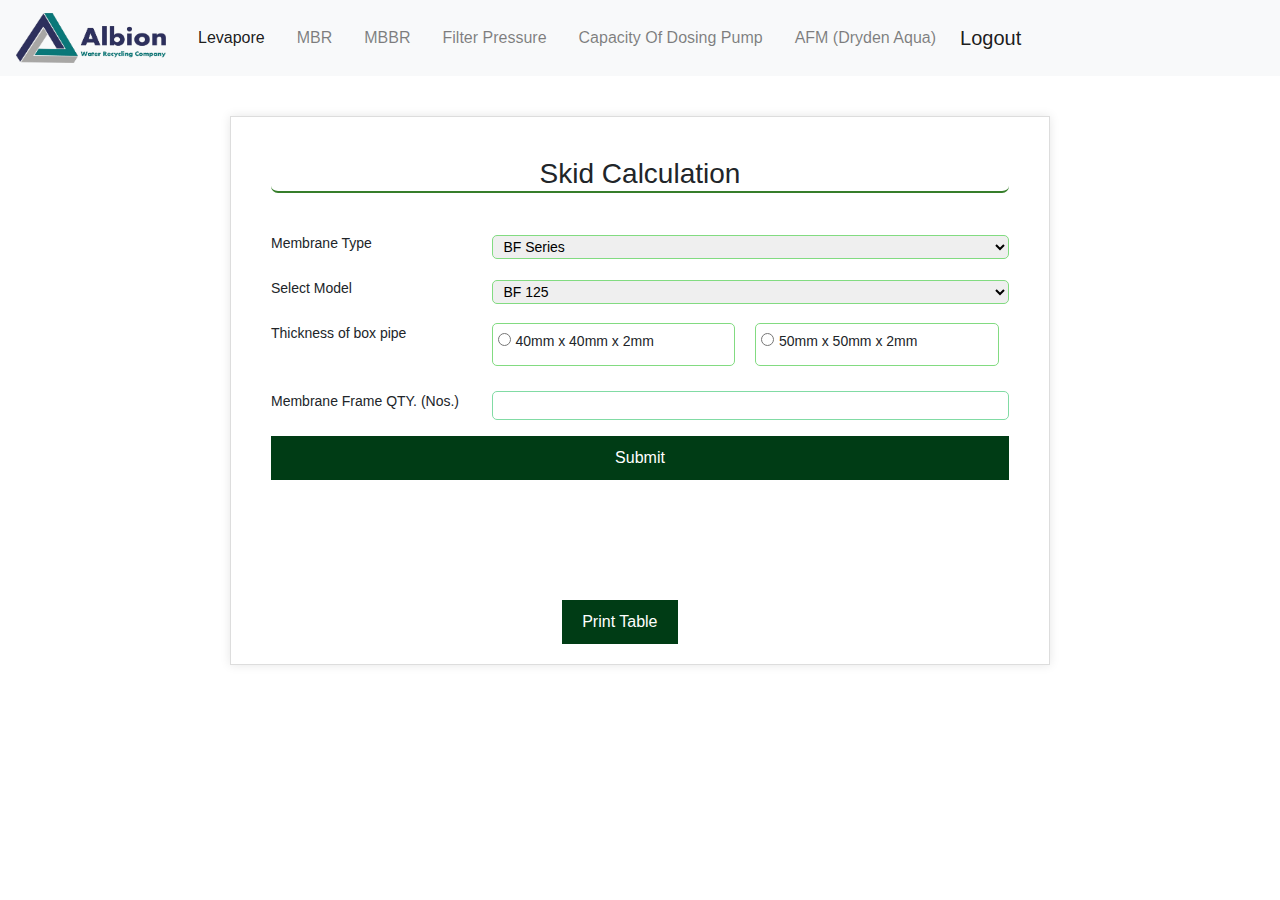
<file: calcSkid.html>
<!DOCTYPE html>
<html lang="en">

<head>
  <meta charset="UTF-8" />
  <meta name="viewport" content="width=device-width, initial-scale=1.0" />
  <title>Calculator for Skid</title>
  <link rel="stylesheet" href="afm.css" />
  <!-- favicon -->
  <link rel="icon" type="image/png" href="Albion_Only_Logo-removebg-preview.png" />
  <style>
    table tr td {
      border-collapse: collapse;
      border: 1px solid grey;
    }

    table td:first-of-type {
      width: 50%;
    }

    table td:not(:first-child) {
      width: 25%;
    }

    select {
      width: 135px;
      padding: 2px;
      margin-left: 10px;
      font-size: 14px !important;
      border-radius: 5px;
      border: 1px solid rgb(130, 219, 129);
    }

    .radio {
      width: 33%;
      padding: 5px 5px;
      border: 1px solid rgb(130, 219, 129);
      border-radius: 5px;
      margin: 0px 10px;
    }

    .radio label {
      width: 85%
    }

    .fields {
      margin-bottom: 25px;
      display: flex;
      flex-direction: row;
    }
  </style>
</head>

<body>
  <!-- NAVBAR -->
  <div id="nav-placeholder"></div>
  <script>
    // Function to load the navbar
    function loadNavbar() {
      fetch('navbaralbion.html')
        .then(response => {
          if (!response.ok) {
            throw new Error('Network response was not ok ' + response.statusText);
          }
          return response.text();
        })
        .then(data => {
          document.getElementById('nav-placeholder').innerHTML = data;
        })
        .catch(error => {
          console.error('There was a problem with the fetch operation:', error);
        });
    }
    // Load the navbar when the DOM is fully loaded
    document.addEventListener('DOMContentLoaded', loadNavbar);
  </script>
  <!-- navbar End -->

  <div class="maincontainer">
    <div id="innercontainer">
      <h3 class="topHeading">Skid Calculation</h3>

      <!-- ------------Enter container container------- -->
      <form id="projectionForm">
        <div class="form-group">
          <label>Membrane Type</label>
          <select name="MembraneType" id="MembraneType" required>
            <option value="BF">BF Series</option>
            <option value="SUS">SUS Series</option>
          </select>
        </div>
        <div class="form-group">
          <label for="Model">Select Model</label>
          <select id="Model" required>
          </select>
        </div>

        <div class="fields" id="pipeThickness">
          <label>Thickness of box pipe </label>
          <div class="radio">
            <input type="radio" id="40mm" class="40mm" name="pipethickness" value="40mm" />
            <label>40mm x 40mm x 2mm</label>
          </div>
          <div class="radio">
            <input type="radio" id="50mm" class="50mm" name="pipethickness" value="50mm" />
            <label>50mm x 50mm x 2mm</label>
          </div>
        </div>

        <div class="form-group">
          <label>Membrane Frame QTY. (Nos.)</label>
          <input type="text" oninput="this.value = this.value.replace(/[^\d.]/g, '')" id="qty" class="qty" required />
        </div>

        <!-- SUBMIT BUTTON  -->
        <button type="button" onclick="calculateResults()" style="margin-bottom:40px;">Submit</button>
    </div>
    <!-- ------------Result container------- -->
    <table>
      <tbody id="resultsTable">
        <!-- Dynamic rows will be added here -->
      </tbody>
    </table>
    <!-- PRINT BUTTON -->
    <div class="btns">
      <button id="print-btn" onclick="window.print()" style="margin-top:40px; margin:40px 40% 0px 40%">Print
        Table</button>
    </div>
  </div>
  </form>
  </div>
  </div>

  <script>
    //onwindow load
    //  window.onload = function () {
    // const cookieName = "token";
    // if (document.cookie.indexOf(cookieName + "=") === -1) {
    // Cookie does not exist, redirect to login page or display error message
    //       window.location.href = "index.html";
    //       return;
    //     }
    //   };
    //   function handleLogOut() {
    //     document.cookie = "token=" + ";max-age=1;path=/";
    //     console.log("cookie cleared");
    //     window.location.href = "index.html";
    //   }

    document.getElementById('Model').innerHTML +=
      '<option value="BF125">BF 125</option> <option value="BF200">BF 200</option> <option value="BF300">BF 300</option>'
      ;

    document.getElementById("MembraneType").addEventListener("change", function () {
      const MembraneType = document.getElementById("MembraneType").value;
      const Model = $('#Model');

      Model.empty();

      if (MembraneType == "BF") {
        document.getElementById("pipeThickness").style.display = "block";
        $('#Model').append(
          '<option value="BF125">BF 125</option> <option value="BF200">BF 200</option> <option value="BF300">BF 300</option>'
        );
      } else if (MembraneType == "SUS") {
        document.getElementById("pipeThickness").style.display = "none";

        $('#Model').append(
          '<option value="SUS97">SUS 97</option><option value="SUS113">SUS 113</option><option value="SUS193">SUS 193</option><option value="SUS227">SUS 227</option><option value="SUS313">SUS 313</option>'
        )
      }
    });


    function calculateResults() {
      let qty = document.getElementById("qty").value;
      qty = Number(qty);
      const MembraneType = document.getElementById("MembraneType").value;
      const Model = document.getElementById("Model").value;
      console.log("Model", Model);
      console.log("MembraneType", MembraneType);
      let ThreadedNipple6 = 1;

      let thickboxpipe5050 = 0;
      let thickboxpipe10050 = 0;
      const thickboxpipe4015 = ((((qty - 1) * 0.06) + 0.085) + 0.1) * 6;
      const thickboxpipe5025 = ((qty * 2) + 2) * 0.05;
      const threadedCoupling4_3by4 = qty * 2;
      const SCH10Pipe_3by4 = qty % 2 == 0 ? qty * 0.4 : (qty - 1) * 0.4;
      const SCH1090Deg_3by4 = qty % 2 == 0 ? qty * 2 : (qty - 1) * 2;
      const Flange_2 = 5;
      let SCH10Pipe_2 = 0;
      const SCH1090Deg_2 = 4;
      const Flange_3 = 1;
      const SCH10Pipe_3 = 0.2;
      let thkCoverplate_1 = 0;
      let thkCoverplate_2 = 0;



      const Piperadiobutton = document.getElementsByName("pipethickness");
      let Pipe;
      for (let i = 0; i < Piperadiobutton.length; i++) {
        if (Piperadiobutton[i].checked) {
          Pipe = Piperadiobutton[i].value;
          break;
        }
      }
      console.log("Pipe", Pipe);

      let thickBoxpipe50 = 0;
      let thickBoxpipe;
      if (MembraneType == "BF") {
        if (Pipe == "40mm") {
          if (Model == "BF125") {
            thickBoxpipe = ((1.2 * 4) + (0.61 * 6) + (((qty + 1) * 0.085) + 0.08) * 6);
          } else if (Model == "BF200") {
            thickBoxpipe = ((1.72 * 4) + (0.61 * 6) + (((qty + 1) * 0.085) + 0.08) * 8);
          } else if (Model == "BF300") {
            thickBoxpipe = ((2.22 * 4) + (0.61 * 6) + (((qty + 1) * 0.085) + 0.08) * 8);
          }
        } else if (Pipe == "50mm") {
          if (Model == "BF125") {
            thickBoxpipe = ((1.2 * 4) + (0.61 * 6) + (((qty + 1) * 0.085) + 0.08) * 6);
            thickBoxpipe50 = ((1.2 * 4) + (0.61 * 6) + (((qty + 1) * 0.085)) * 6) + 0.5;

          } else if (Model == "BF200") {
            thickBoxpipe = ((0.61 * 2) + (((qty + 1) * 0.085)) * 2);
            thickBoxpipe50 = ((1.72 * 4) + (0.61 * 6) + (((qty + 1) * 0.085)) * 6) + 0.5;
            ThreadedNipple6 = 2;
          } else if (Model == "BF300") {
            thickBoxpipe = ((0.61 * 2) + (((qty + 1) * 0.085)) * 2);
            thickBoxpipe50 = ((2.22 * 4) + (0.61 * 6) + (((qty + 1) * 0.085)) * 6) + 0.5;
            ThreadedNipple6 = 2;
          }
        }
      } else if (MembraneType == "SUS") {
        if (Model == "SUS97") {
          thickboxpipe5050 = ((((qty - 1) * 0.06) + 0.085) * 8 + (0.58 * 6) + (1.875 * 4) + (0.15 * 8));
          thickboxpipe10050 = ((0.128 * 4) + ((((qty - 1) * 0.06) + 0.085) * 2)) + 0.42;
          SCH10Pipe_2 = ((((qty * 0.06) + 0.125) + 0.17 + 0.05) * 2) + 2.68;
          thkCoverplate_1 = (((qty - 1) * 0.06) + 0.085 + 0.1 + 0.03) + 0.71;
          thkCoverplate_2 = 0.35 + 0.35 + 0.1;
        } else if (Model == "SUS113") {
          thickboxpipe5050 = ((((qty - 1) * 0.06) + 0.085) * 8 + (0.58 * 6) + (2.075 * 4) + (0.15 * 8));
          thickboxpipe10050 = ((0.128 * 4) + ((((qty - 1) * 0.06) + 0.085) * 2)) + 0.42;
          SCH10Pipe_2 = ((((qty * 0.06) + 0.125) + 0.17 + 0.05) * 2) + 2.88;
          thkCoverplate_1 = (((qty - 1) * 0.06) + 0.085 + 0.1 + 0.03) + 0.71;
          thkCoverplate_2 = 0.35 + 0.35 + 0.1;
        } else if (Model == "SUS193") {
          thickboxpipe5050 = ((((qty - 1) * 0.06) + 0.085) * 8 + (1.15 * 6) + (1.875 * 4) + (0.15 * 8));
          thickboxpipe10050 = ((0.128 * 4) + ((((qty - 1) * 0.06) + 0.085) * 2)) + 0.99;
          SCH10Pipe_2 = ((((qty * 0.06) + 0.125) + 0.17 + 0.05) * 2) + 2.68;
          thkCoverplate_1 = (((qty - 1) * 0.06) + 0.085 + 0.1 + 0.03) + 1.28;
          thkCoverplate_2 = 0.35 + 0.35 + 0.1;
        } else if (Model == "SUS227") {
          thickboxpipe5050 = ((((qty - 1) * 0.06) + 0.085) * 8 + (1.15 * 6) + (2.075 * 4) + (0.15 * 8));
          thickboxpipe10050 = ((0.128 * 4) + ((((qty - 1) * 0.06) + 0.085) * 2)) + 0.99;
          SCH10Pipe_2 = ((((qty * 0.06) + 0.125) + 0.17 + 0.05) * 2) + 2.88;
          thkCoverplate_1 = (((qty - 1) * 0.06) + 0.085 + 0.1 + 0.03) + 1.28;
          thkCoverplate_2 = 0.35 + 0.35 + 0.1;
        } else if (Model == "SUS313") {
          thickboxpipe5050 = ((((qty - 1) * 0.06) + 0.085) * 8 + (1.15 * 6) + (2.575 * 4) + (0.15 * 8));
          thickboxpipe10050 = ((0.128 * 4) + ((((qty - 1) * 0.06) + 0.085) * 2)) + 0.99;
          SCH10Pipe_2 = ((((qty * 0.06) + 0.125) + 0.17 + 0.05) * 2) + 3.38;
          thkCoverplate_1 = (((qty - 1) * 0.06) + 0.085 + 0.1 + 0.03) + 1.28;
          thkCoverplate_2 = 0.35 + 0.35 + 0.1;
        }
      }
      const pipeDouble = qty * 2;
      const porforatedPipe = (qty + 1) * 2;
      const nippleQty = (pipeDouble + porforatedPipe);
      const ThreadedNipple4 = nippleQty / 2;

      //result table
      const resultsTable = document.getElementById('resultsTable');
      resultsTable.innerHTML = `
      <thead  id="resultsTablehead">
        <tr>
          <th colspan="3" style="background-color:rgb(210, 245, 215); text-align: left; color:black; font-weight: 400;">
            <img src="bluefox-logo-with-tagline.png" alt="" class="logo" style="float: right; margin:10px;">
            <b>BLUFOX ECOVENTURES LLP </b>
            <br >www.blufoxmembranes.com
          </th>
        </tr>
        <tr>
          <th>Material SS 304 unpolished</th>
          <th colspan="2">Value</th>
        </tr>
      </thead>
      <tbody>
        <tr>
          <td>12.5 m&sup2 Membrane Frame Qty.</td>
          <td>${qty}</td>
          <td>Nos.</td>
        </tr>
        <tr>
          <td>1/2" Nipple Qty</td>
          <td>${nippleQty}</td>
          <td>m/h</td>
        </tr>
        <tr id="thick50" ></tr>
        <tr>
          <td>40mm x 40mm x 2mm thick Box Pipe</td>
          <td>${parseFloat(thickBoxpipe).toFixed(2)}</td>
          <td> mtr</td>
        </tr>
        <tr>
          <td>1/2" threaded Nipple 4" Long</td>
          <td>${parseFloat(ThreadedNipple4).toFixed(2)}</td>
          <td>Nos.</td>
        </tr>
        <tr>
          <td>1" Threaded Nipple 6"  Long</td>
          <td>${ThreadedNipple6}</td>
          <td>Nos.</td>
        </tr>
        <tr>
          <td colspan=3>
            <span style="font-weight: 700;color:red;">NOTE :</span> <br>
            UP TO 6 MEMBRANE YOU WILL GET 1" THREADED NIPPLE (6" LONG) = 1 NOS.
            <br> ABOVE 6 MEMBRANE YOU WILL GET 1" THREADED NIPPLE (6" LONG) = 2 NOS.</td>
        </tr>
      </tbody>
    </table>     
`;

      document.getElementById("thick50").style.display = "none";
      if (thickBoxpipe50 != 0) {
        console.log("before thickBoxpipe50", thickBoxpipe50);
        document.getElementById("thick50").style.display = "table-row";
        document.getElementById("thick50").innerHTML = `<td>50mm x 50mm x 2mm thick Box Pipe</td> <td>${parseFloat(thickBoxpipe50).toFixed(2)}</td> <td>mtr</td>`;
        console.log("thick50", thick50);
      }

      if (MembraneType == "SUS") {
        document.getElementById("resultsTable").innerHTML =`
        <thead  id="resultsTablehead">
        <tr>
          <th colspan="3" style="background-color:rgb(210, 245, 215); text-align: left; color:black; font-weight: 400;">
            <img src="bluefox-logo-with-tagline.png" alt="" class="logo" style="float: right; margin:10px;">
            <b>BLUFOX ECOVENTURES LLP </b>
            <br >www.blufoxmembranes.com
          </th>
        </tr>
        <tr>
          <th>Material SS 304 unpolished</th>
          <th colspan="2">Value</th>
        </tr>
      </thead>
      <tbody>
        <tr>
          <td>12.5 m&sup2 Membrane Frame Qty.</td>
          <td>${qty}</td>
          <td>Nos.</td>
        </tr>
        <tr>
          <td>50mm x 50mm x 2mm Thick Box Pipe</td>
          <td>${parseFloat(thickboxpipe5050).toFixed(2)}</td>
          <td> mtr</td>
        </tr>
        <tr>
          <td>100mm x 50mm x 2mm Thick Box Pipe</td>
          <td>${parseFloat(thickboxpipe10050).toFixed(2)}</td>
          <td> mtr</td>
        </tr>
        <tr>
          <td>40mm x 15mm x 2mm Thick Box Pipe</td>
          <td>${parseFloat(thickboxpipe4015).toFixed(2)}</td>
          <td> mtr</td>
        </tr>
        <tr>
          <td>50mm x 25mm x 2mm Thick Box Pipe</td>
          <td>${parseFloat(thickboxpipe5025).toFixed(2)}</td>
          <td> mtr</td>
        </tr>
        <tr>
          <td>3/4" Threaded COUPLING 4" Long</td>
          <td>${parseFloat(threadedCoupling4_3by4).toFixed(2)}</td>
          <td>Nos.</td>
        </tr>
        <tr>
          <td>3/4" SCH 10 PIPE</td>
          <td>${parseFloat(SCH10Pipe_3by4).toFixed(2)}</td>
          <td>mtr</td>
        </tr>
        <tr>
          <td>3/4"  SCH 10  90 DEG. LR ELBOW</td>
          <td>${parseFloat(SCH1090Deg_3by4).toFixed(2)}</td>
          <td>Nos.</td>
        </tr>
        <tr>
          <td>2" FLANGE</td>
          <td>${Flange_2}</td>
          <td>Nos.</td>
        </tr>
        <tr>
          <td>2" SCH 10 PIPE</td>
          <td>${parseFloat(SCH10Pipe_2).toFixed(2)}</td>
          <td>mtr</td>
        </tr>
        <tr>
          <td>2" SCH 10 90 DEG. ELBOW</td>
          <td>${SCH1090Deg_2}</td>
          <td>Nos.</td>
        </tr>
        <tr>
          <td>3" FLANGE</td>
          <td>${Flange_3}</td>
          <td>Nos.</td>
        </tr>
         <tr>
          <td>3" SCH 10 PIPE</td>
          <td>${SCH10Pipe_3}</td>
          <td>mtr</td>
        </tr>
        <tr>
          <td>2 THK. COVER PLATE</td>
          <td>${parseFloat(thkCoverplate_1).toFixed(2)}  x  ${parseFloat(thkCoverplate_2).toFixed(2)}</td>
          <td>1 Nos.</td>
        </tr>
        </tbody>
      </table>
        `
      }
    }
  </script>
  <!-- navbar end -->
  <script src="https://code.jquery.com/jquery-3.2.1.slim.min.js"
    integrity="sha384-KJ3o2DKtIkvYIK3UENzmM7KCkRr/rE9/Qpg6aAZGJwFDMVNA/GpGFF93hXpG5KkN"
    crossorigin="anonymous"></script>
  <script src="https://cdn.jsdelivr.net/npm/popper.js@1.12.9/dist/umd/popper.min.js"
    integrity="sha384-ApNbgh9B+Y1QKtv3Rn7W3mgPxhU9K/ScQsAP7hUibX39j7fakFPskvXusvfa0b4Q"
    crossorigin="anonymous"></script>
  <script src="https://cdn.jsdelivr.net/npm/bootstrap@4.0.0/dist/js/bootstrap.min.js"
    integrity="sha384-JZR6Spejh4U02d8jOt6vLEHfe/JQGiRRSQQxSfFWpi1MquVdAyjUar5+76PVCmYl"
    crossorigin="anonymous"></script>
</body>

</html>
</file>
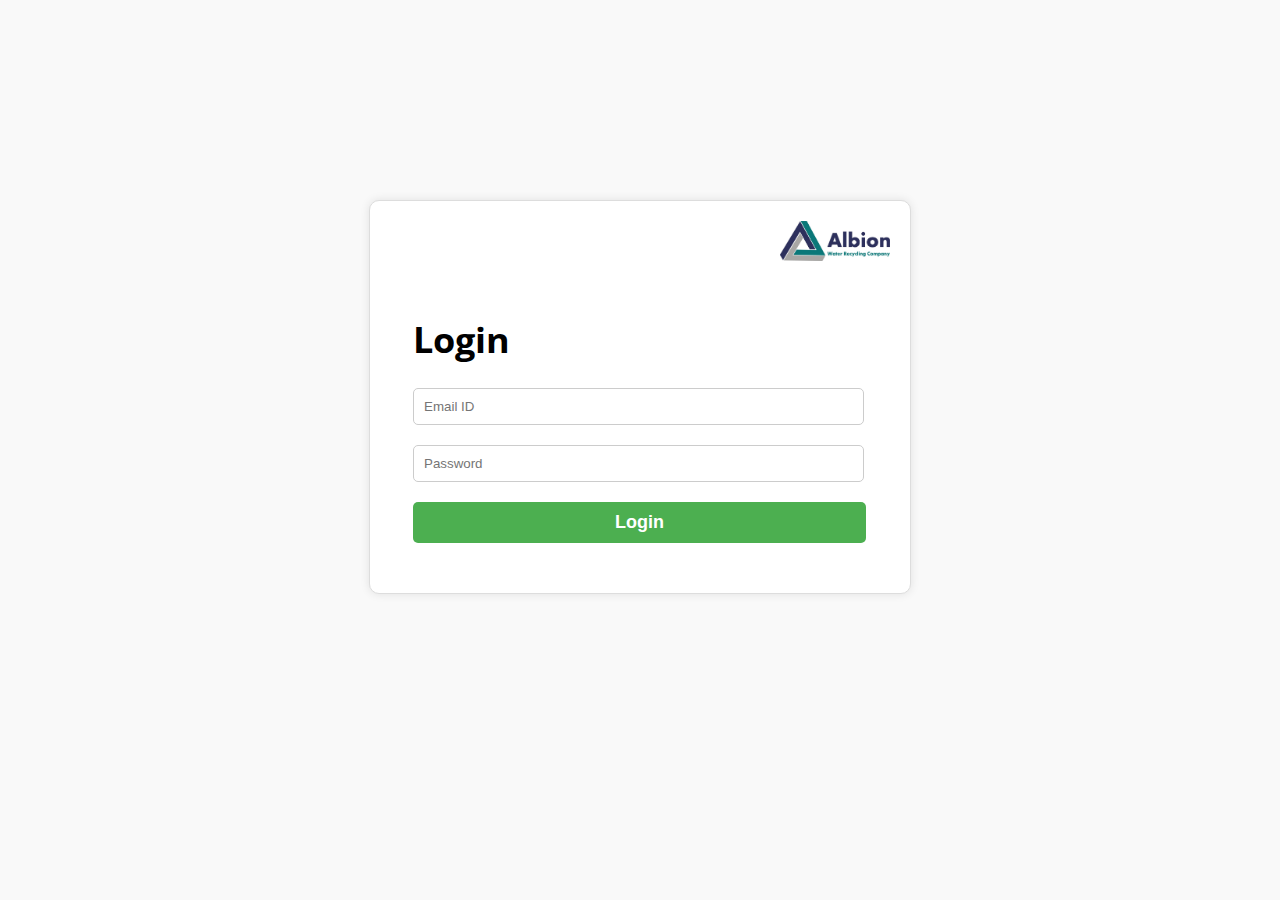
<file: login.html>
<!DOCTYPE html>
<html>
  <head>
    <title>Login Page</title>
    <link
      rel="stylesheet"
      href="https://fonts.googleapis.com/css?family=Open+Sans:300,400,600,700"
    />
    <link
      rel="shortcut icon"
      href="Albion_Only_Logo-removebg-preview.png"
      type="image/x-icon"
    />
    <style>
      body {
        font-family: "Open Sans", sans-serif;
        background-color: #f9f9f9;
        font-size: 18px;
      }

      .login-container {
        padding: 30px;
        height: auto;
        width: 500px;
        background-color: #fff;
        padding: 20px;
        border: 1px solid #ddd;
        border-radius: 10px;
        box-shadow: 0 0 10px rgba(0, 0, 0, 0.1);
        margin: 200px auto;
        display: flex;
        flex-direction: row-reverse;
        flex-wrap: wrap;
      }

      .login-form {
        margin: 30px 0px;
      }

      .login-form input[type="email"],
      .login-form input[type="password"] {
        width: 90%;
        padding: 10px;
        margin-bottom: 20px;
        border: 1px solid #ccc;
        border-radius: 5px;
      }

      .login-form input[type="email"]:focus,
      .login-form input[type="password"]:focus {
        border-color: #aaa;
        box-shadow: 0 0 10px rgba(0, 0, 0, 0.1);
      }

      .login-form button[type="submit"] {
        font-size: 18px;
        width: 95%;
        padding: 10px;
        background-color: #4caf50;
        color: #fff;
        border: none;
        border-radius: 5px;
        cursor: pointer;
        font-weight: bold;
      }

      .login-form button[type="submit"]:hover {
        background-color: #3e8e41;
      }

      .error-message {
        width: 90%;
        padding: 10px;
        border-radius: 5px;
        border-left: 3px solid red;
        background-color: rgba(255, 0, 0, 0.205);
        color: rgb(216, 0, 0);
        font-size: 12px;
        margin-bottom: 10px;
        display: none;
      }

      .innerlogo {
        align-self: self-end;
        height: 40px;
        width: 110px;
      }
    </style>
  </head>
  <body>
    <div class="login-container">
      <img src="Albion high - logo.jpg" alt="albion logo " class="innerlogo" />
      <form class="login-form">
        <h1>Login</h1>
        <input
          type="email"
          id="email"
          placeholder="Email ID"
          required
          autocomplete="off"
        />
        <input type="password" id="password" placeholder="Password" required />
        <button type="submit">Login</button>
        <p class="error-message" id="error-message">gg</p>
      </form>
    </div>

    <script>
      const form = document.querySelector(".login-form");
      form.addEventListener("submit", (e) => {
        e.preventDefault();
        const email = document.getElementById("email").value;
        const password = document.getElementById("password").value;
        // const errorMessage = document.querySelector('#error-message');
        if (email === "" || password === "") {
          document.getElementById("error-message").style.display = "block";
          document.getElementById("error-message").innerHTML =
            "Please enter Email ID and Password";
        }
        console.log(email, password);
        if (email === "albionecotech@gmail.com" && password === "albion@21#") {
          // Create a cookie
          const token = "jjwekisi832h3bjd8982yhhejdi783yhg3ui89d873yuh";
          const d = new Date();
          d.setTime(d.getTime() + 3 * 24 * 60 * 60 * 1000); //3days
          let expires = "expires=" + d.toUTCString();
          document.cookie = "token=" + token + ";" + expires + ";path=/";

          // Check if the cookie is created
          if (document.cookie.includes(`token=${token}`)) {
            // Navigate to calc.html
            window.location.href = "calc.html";
          } else {
            document.getElementById("error-message").style.display = "block";
            document.getElementById("error-message").innerHTML =
              "Something went wrong Try Again";
          }
        } else {
          document.getElementById("error-message").style.display = "block";
          document.getElementById("error-message").innerHTML =
            "Invalid Email ID or Password";
        }
      });
    </script>
  </body>
</html>
</file>
<file: afm.css>
* {
    box-sizing: border-box;
    margin: 0;
    padding: 0;
  }
  
  body {
    font-family: Arial, sans-serif;
   font-size: 14px;
    color: #333;
    background-color: #f9f9f9;
  }
  
  .maincontainer {
    max-width: 820px;
    margin: 40px auto;
    padding: 20px;
    background-color: #fff;
    border: 1px solid #ddd;
    box-shadow: 0 0 10px rgba(0, 0, 0, 0.1);
  }
  
  #innercontainer {
    padding: 20px;
  }
  
  .logo {
    height: 50px;
    width: 150px;
  }
  
  form {
    display: flex;
    flex-direction: column;
    justify-content: center;}
  
  .fieldcontainer {
    display: flex;
    flex-direction: row;
    justify-content: space-between;
  }
  
  .fields {
    display: flex;
    flex-direction: row;
  }
  
  label {
    width: 30%;
    display: inline;
  }
  
  input[type="number"] {
    margin-left: 5px;
    border: 1px solid rgb(129, 219, 164);
    width: 70%;
   font-size: 14px;
    border-radius: 5px;
    display: inline-block;
  }
  input[type="text"] {
    width: 70%;
    padding: 3px;
   font-size: 14px;
    border: 1px solid rgb(129, 219, 164);
    border-radius: 5px;
    display: inline-block;
  }
  select{
      width: 70%;
      padding: 3px;
     font-size: 14px;
      border: 1px solid rgb(129, 219, 164);
      border-radius: 5px;
      display: inline-block;
    }
  input[type="text"]:-webkit-autofill,
  input[type="text"]:-webkit-autofill:hover,
  input[type="text"]:-webkit-autofill:focus {
    background-color: #ffffff;
    -webkit-box-shadow: 0 0 0 1000px #ffffff inset;
    box-shadow: 0 0 0 1000px #ffffff inset;
  }
  
  
  hr {
    height: 30px;
    border: none;
    background-color: rgb(101, 182, 98);
    border-radius: 5px;
    width: 450px;
    margin-bottom: 15px;
    align-self: center;
  }
  
  h1 {
      text-align: center;
      color: #333;
  }
  
  
  .form-group {
      display: flex;
      align-items: center;
      justify-content: space-between;
      margin-bottom: 5px;
  }

  .fields {
    margin-bottom: 10px;
    display: flex;
    flex-direction: row;
    justify-content: space-evenly;
  }

table select{
  width: 100%;
}
table input{
width: 110%;
}

.fields select{
  width:35%;
  padding: 2px 6px;
  font-size: 14px;
  border-radius: 5px;
  border: 1px solid rgb(130, 219, 129);
}

.form-group  select {
    width:70%;
    padding: 2px 6px;
    font-size: 14px;
    border-radius: 5px;
    border: 1px solid rgb(130, 219, 129);
  }
  option {
    padding: 2px 6px;
    font-size: 14px;
  }

  label {
      font-size: 14px;
      flex: 1;
      margin-right: 10px;
  }
  button {
    font-size: 14px;
      background-color: #003c15;
      color: #fff;
      border: none;
      padding: 10px 20px;
      cursor: pointer;
      border-radius: 5px;
      margin-top: 40px;
  }
  button:hover {
      background-color:rgb(117, 214, 117);
  }
  table {
    font-size: 14px;
      width: 95%;
      border-collapse: collapse;
      margin-top: 20px;
      text-align: center;
  }

  table, th, td {
    border:none;
  }

  #resultsTable table , #resultsTable th , #resultsTable table td{
    border: 1px solid #ccc;
  }
  
  th, td {
      text-align: left;
      padding: 7px;
  }
  th {
      background-color: #05752c;
      color: #fff;
      padding: 12px 7px;
  }
  table td{
    width: 33%;
    vertical-align: top;
  }
  
  .heading{
    padding: 10px;
    background-color:#e1ffec; 
    text-align: center;
  }
  .heading2{
    padding: 10px;
    background-color:rgb(173, 250, 192,0.4); 
    text-align: center;
  }
  .heading3{
    padding: 10px;
    background-color:rgba(193, 173, 250, 0.4); 
    text-align: left;
  }
  
  .bold{
    font-weight: bold;
  }
  
  .fieldcontainer{
    display: flex;
   justify-content: space-between;
  }
  
  .fieldcontainer .form-group{
    width:45%;
  }
  .fieldcontainer2{
    display: flex;
    justify-content: flex-end;
    align-items: center;
    gap:15px;
  }
  .fieldcontainer2 select{
    width: 34%;
  }
  
  .topHeading{
    text-align: center;
    border-bottom:2px solid #367e2b; 
    border-radius: 7px;
    margin-bottom: 40px;
  }
  
  table#fixmanualtable{
    table-layout: fixed;
    width: 100%;
}

  @media (max-width: 600px) {
      .container {
          width: 100%;
      }
      table {
         font-size: 14px;
      }
  }
  


  @media print {
   
    body * {
        visibility: hidden;
    }
   
    @page {
        size: A4; 
        margin: 20px; 
    }

    #resultsTable, #resultsTable * {
        visibility: visible;
    }


   
    #resultsTable {
        font-size: 15.5px;
        width: 95%; 
        border-collapse: collapse;
        margin: 20px;
        padding: 0; 
        position: absolute; 
        top: 10px; 
        left: 10px; 
        page-break-inside: avoid; 
    }

   
    #resultsTable table , #resultsTable th , #resultsTable table td{
      border: 1px solid #ccc;
    }

   
    #resultsTable th {
        background-color: #003c15;
        color: #fff;
    }

    
    #resultsTable td, #resultsTable th {
        padding: 6px;
        text-align: left;
    }

   
    #resultsTable .heading2, #resultsTable .heading3 {
        padding: 6px;
    }
}
</file>
